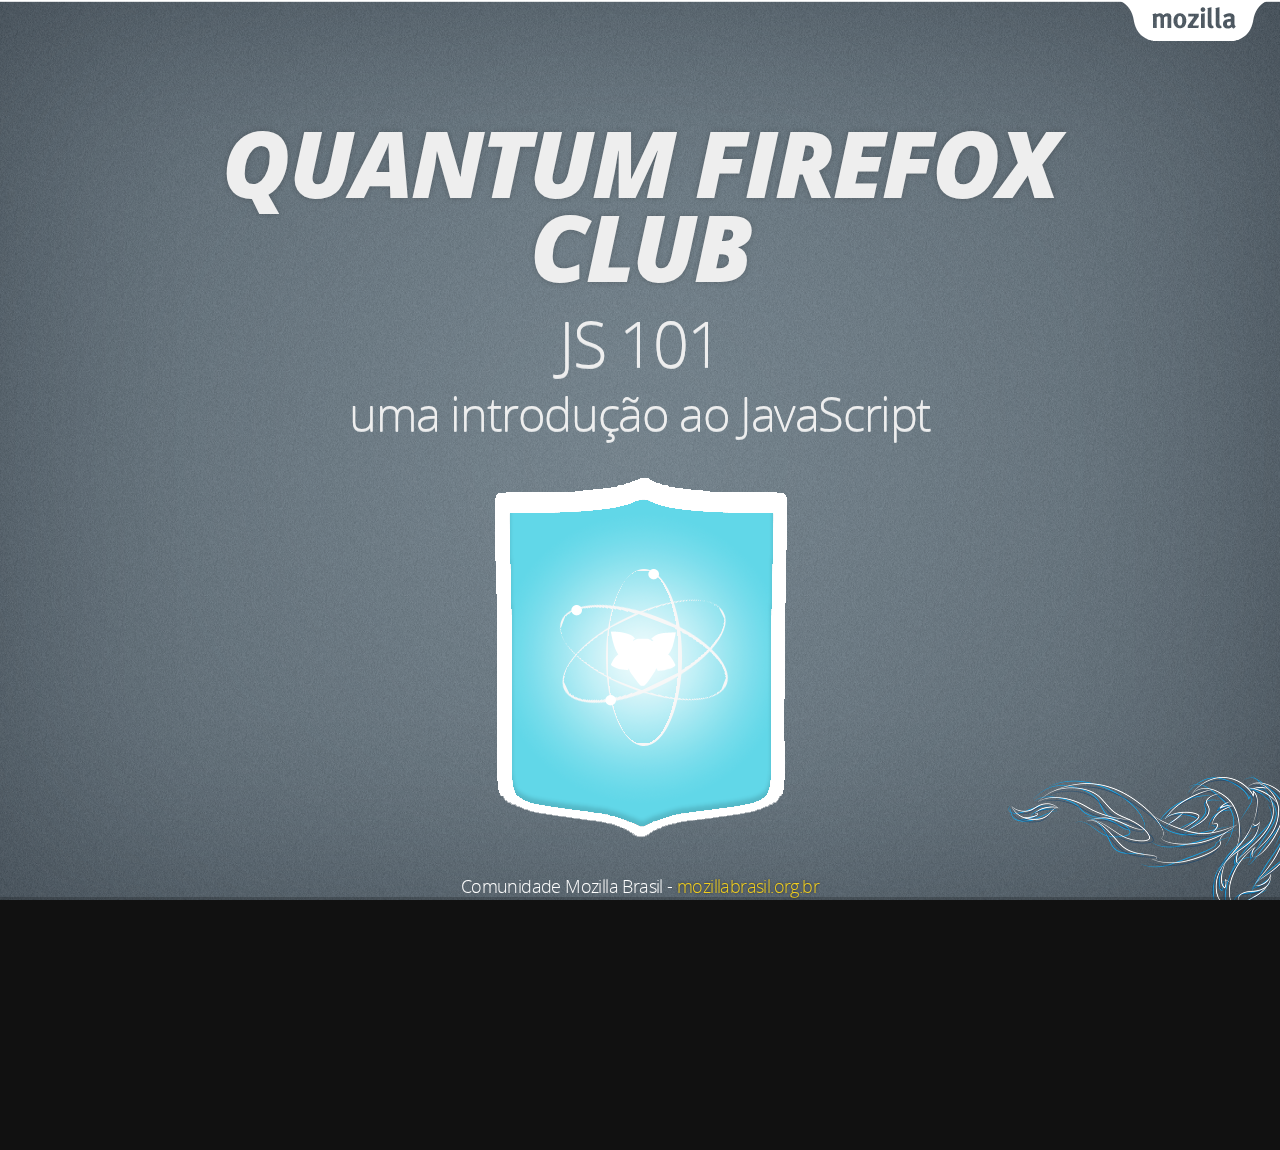
<file: JS101-uma-introducao-ao-javascript/index.html>
<!doctype html>
<html lang="pt-BR">

	<head>
		<meta charset="utf-8">

		<title>Quantum Firefox Club, Javascript Básico!</title>

		<meta name="apple-mobile-web-app-capable" content="yes" />
		<meta name="apple-mobile-web-app-status-bar-style" content="black-translucent" />

		<meta name="viewport" content="width=device-width, initial-scale=1.0, maximum-scale=1.0, user-scalable=no">

		<link rel="stylesheet" href="css/reveal.min.css">
		<link rel="stylesheet" href="css/theme/firefoxos.css" id="theme">

		<link rel="stylesheet" href="lib/css/zenburn.css">

		<style>
		
			.partes .box {
				background:rgba(0,0,0,0.4);
				box-shadow:0 0 3px rgba(0,0,0,0.6);
				padding:10px;
			}
			.partes .box:not(:last-of-type) { 
				margin-bottom:10px; 
			}
			.partes .box h2 {
				font-size:1.6em;
			}
			
		</style>

		<script>
			if( window.location.search.match( /print-pdf/gi ) ) {
				var link = document.createElement( 'link' );
				link.rel = 'stylesheet';
				link.type = 'text/css';
				link.href = 'css/print/pdf.css';
				document.getElementsByTagName( 'head' )[0].appendChild( link );
			}
		</script>

		<!--[if lt IE 9]>
		<script src="lib/js/html5shiv.js"></script>
		<![endif]-->
	</head>

	<body>

		<div class="reveal">

			<div class="slides">
				<section>
					<h1>Quantum Firefox Club</h1>
					<h2>JS 101</h2>
					<h3>uma introdução ao JavaScript</h3>
					<img src="img/quantum.png">
					<p>
						<small>Comunidade Mozilla Brasil - <a href="http://mozillabrasil.org.br/">mozillabrasil.org.br</a></small>
					</p>
				</section>
				
				<section data-background="css/theme/img/bg-firefoxos.jpg">
					
					<h1>A Mozilla é...</h1>
					<blockquote>uma comunidade global de pessoas que acreditam que abertura, inovação, e oportunidade são fatores fundamentais para o bem estar da Internet.</blockquote>
					
					<aside class="notes">
						- Somos programadores, advogados, cientistas, designers, estudantes...</br>
						- Somos pessoas comuns que lutam para garantir a sua liberdade e direito de expressão.
					</aside>
					
				</section>

				<section>
					
					<h3>Ferramentas de</h3>
					<h1>desenvolvimento</h1>
					<h2>Firefox Developer Edition</h2>
					<img src="img/devtools.png">
					
				</section>

				<section>
					
					<h3>Ferramentas de</h3>
					<h1>desenvolvimento</h1>
					<img src="img/Mozilla-Thimble.png">
					<a href="https://thimble.mozilla.org/"><h6>https://thimble.mozilla.org/</h6></a>
				</section>
				
				<section>
					
					<img src="img/js-html-css.png">
					<h1>Desenvolvimento Web</h1>

				</section>
				
				<section>
					<h1>Introdução ao </h1>
					<img src="img/html.png">
				</section>
				
				<section>
					<h1>O HTML É...</h1>
					<blockquote>uma linguagem de marcação com uma sintaxe específica que fornece instruções ao navegador sobre como exibir uma página. O HTML distingue e separa o "conteúdo" (palavras, imagens, áudio, vídeo, ...).</blockquote>
				</section>

				<section>
					
					<h1>TAGS</h1>
					<h3>São as estrutras que usaremos para criar as marcações e dar as instruções de como o navegador deve renderizar a página.</h3>
					<br>
					<h3>Quase todas as TAGs devem ser abertas com <b style="color: #E0195D">< tag></b> e fechadas com <b style="color: #E0195D">< /tag></b>, constituindo um elemento. </h3>
					<br>
					<h2>Exemplo:</h2>
					<pre><code data-trim contenteditable>
						<p> Parágrafo 1 </p>					
					</code></pre>			

				</section>

				<section>
					
					<h1>TAGS</h1>
					<h3>Também possível definir atributos para as tags. Existem atributos nativos do HTML, porém podemos criar os novos usando o prefixo <b style="color: #E0195D">data-</b></h3>
					<br>
					<h2>Exemplo:</h2>
					<pre><code data-trim contenteditable>
						<p id="p1" data-group="grupo1"> Parágrafo 1 </p>					
					</code></pre>			

				</section>

				<section>
					
					<h2>Outras TAGs: </h2>
					<br>
					<h3><b style="color: #E0195D">< h1></b> ... <b style="color: #E0195D">< h6></b> - Define um cabeçalho</h3>
					<h3><b style="color: #E0195D">< strong></b> - Define um texto importante</h3>
					<h3><b style="color: #E0195D">< div></b> ou <b style="color: #E0195D">< span></b> - Define uma área de conteúdo</h3>
					<h3><b style="color: #E0195D">< a></b> - <a href="http://www.w3schools.com/tags/tag_a.asp">Cria um link</a></h3>
					<h3><b style="color: #E0195D">< img></b> - <a href="http://www.w3schools.com/tags/tag_img.asp">Insere uma imagem</a></h3>
					<h3><b style="color: #E0195D">< input></b> - <a href="http://www.w3schools.com/tags/tag_input.asp">Define um campo de entrada de dados</a></h3>
					<h3><b style="color: #E0195D">< button></b> - <a href="http://www.w3schools.com/tags/tag_button.asp">Cria um botão</a></h3>

				</section>

				<section>
					
					<h2>Alguns Atributos: </h2>
					<br>
					<h3><b style="color: #00CCFF">href</b> ou <b style="color: #00CCFF">src</b> - Especifica a URL</h3>
					<h3><b style="color: #00CCFF">name</b> - Especifica o nome de um elemento</h3>
					<h3><b style="color: #00CCFF">value</b> - Especifica o valor de um elemento</h3>
					<h3><b style="color: #00CCFF">type</b> - Especifica o tipo de um elemento</h3>
					<h3><b style="color: #00CCFF">id</b> - Define um índice único para um elemento</h3>
					<h3><b style="color: #00CCFF">class</b> - Define uma classe para um grupo de elementos</h3>
					<h3><b style="color: #00CCFF">alt</b> - Define um texto alternativo</h3>

				</section>

				<section>
					<h1>O que é DOM?</h1>
					<blockquote>O Document Object Model é uma multi-plataforma que representa como as marcações em HTML, XHTML e XML são organizadas e lidas pelo navegador. Uma vez indexadas, estas marcações se transformam em elementos de uma árvore que você pode manipular via API.</blockquote>
				</section>

				<section>
					<h1>Entendendo o DOM </h1>
					<img src="img/dom.png">
				</section>

				<section>
					<img src="img/dom-explicado.png" style="border: 2px solid #555">
				</section>

				<section>
					<h1>Introdução ao </h1>
					<img src="img/css3.png">
				</section>

				<section>
					<h1>O CSS É...</h1>
					<blockquote> uma linguagem para especificar como os documentos são apresentados aos usuários (Estilo do documento).</blockquote>
				</section>

				<section>
					
					<h1>Seletores</h1>
					<br>
					<h3>São usados para selecionar e aplicar estilos aos elementos do HTML.</h3>
					<br>
					<h2>Sintaxe:</h2>
					<pre><code data-trim contenteditable>
						seletor { propriedade: valor(es); }					
					</code></pre>			

				</section>

				<section>
					
					<h2>Tipos de seletores</h2>
					<br>
					<h3>Universal:</h3>
					<pre><code data-trim contenteditable>
						* { color: red; }					
					</code></pre>
					<h3>Pela TAG HTML:</h3>
					<pre><code data-trim contenteditable>
						div { width: 100% }					
					</code></pre>
					<h3>Por ID:</h3>
					<pre><code data-trim contenteditable>
						#img1 { border: 2px solid #DDD }					
					</code></pre>
					<h3>Pela Classe:</h3>
					<pre><code data-trim contenteditable>
						.grupo1 { font-size: 20px }					
					</code></pre>

				</section>

				<section>
					
					<h2>Seletores Combinados</h2>
					<br>
					<h3>Todo elemento P dentro de um elemento com ID texto</h3>
					<pre><code data-trim contenteditable>
						#texto p { color: #000; }					
					</code></pre>
					<h3>Toda DIV com classe post</h3>
					<pre><code data-trim contenteditable>
						div.post { margin: 10px; }					
					</code></pre>
					<h3>Todo elemento com classe post dentro de uma DIV</h3>
					<pre><code data-trim contenteditable>
						div .post { text-align: left; }					
					</code></pre>
					<h3>Todo elemento A dentro de um elemeto com classe post e ID conteudo dentro de uma DIV</h3>
					<pre><code data-trim contenteditable>
						div #conteudo.post a { text-decoration: none; }					
					</code></pre>

				</section>

				<section>
					
					<h2>Seletores Filho</h2>
					<br>
					<h3>As propriedades aplicam se aos filhos imediatos.</h3>
					<pre><code data-trim contenteditable>
						.post > p { color: blue; }					
					</code></pre>
					<h3>Qual com que cor fica cada parágrafo?</h3>
					<h4>CSS: </h4>
					<pre><code data-trim contenteditable>
						.post p { color: red }
						.post > p { color: blue; }
					</code></pre>
					<h4>HTML: </h4>
					<pre><code data-trim contenteditable>
					    <div class='post'>
						<p>Parágrafo 1</p>
						<span>
						    <p>Parágrafo 2</p>
						</span>
						</div>
					</code></pre>
				</section>

				<section>
					
					<h2>Seletores Sucessores</h2>
					<br>
					<h3>As propriedades se aplicam ao sucessor imediato.</h3>
					<pre><code data-trim contenteditable>
						.post > p { color: blue; }					
					</code></pre>
					<h3>A cor azul será aplicada ao elemento P que imediatamente sucede um elemento com classe post</h3>
					<pre><code data-trim contenteditable>
					<div class='post'>
						<p>Parágrafo 1</p>
						</div>
						<p>Parágrafo 2</p>
					</code></pre>
				</section>
				
				<section>
					
					<h2>Agrupamento de Seletores</h2>
					<br>
					<h3>Permite que uma mesma propriedade seja aplicada a vários seletores.</h3>
					<pre><code data-trim contenteditable>
						.post > p, .post p{ color: gray; }					
					</code></pre>
					<h3>Ambos os parágrafos serão cinza</h3>
					<pre><code data-trim contenteditable>
					<div class='post'>
						<p>Parágrafo 1</p>
						</div>
						<p>Parágrafo 2</p>
					</code></pre>
				</section>

				<section>
					<h1>Introdução ao </h1>
					<img src="img/js.png">
				</section>

				<section>
					<h1>Onde? </h1>
					<ul>
						<li>Navegadores</li>
						<li>Servidores (Node.js)</li>
						<li>Bancos de Dados NoSQL (MongoDb e CouchDB)</li>
					</ul>
				</section>

				<section>
					<h2>Entrada e saída de dados básica </h2>
					<br>
					<h3>Entrada</h3>
					<pre><code data-trim contenteditable>
						var nome = prompt("Qual seu nome?");
						// Atribui a variável nome o valor informado pelo usuário
					</code></pre>
					<h3>Saída</h3>
					<pre><code data-trim contenteditable>
						alert("Nome: "+nome);
						// Exibe o conteúdo salvo na variável nome anteriormente na forma alerta
					</code></pre>
					<pre><code data-trim contenteditable>
						console.log("Nome: "+nome);
						// Exibe o conteúdo salvo na variável nome anteriormente no console do navegador
					</code></pre>
				</section>

				<section>
					<h2>Tipos de dados</h2>
					<img src="img/typedata.png">
				</section>

				<section>
					<h2><b style="color: #A5A5A5">null</b></h2>
					<br>
					<h3>É um literal que representa um valor nulo.</h3>
				</section>

				<section>
					<h2><b style="color: #ED7D31">undefined</b></h2>
					<br>
					<h3>Representa um valor indefinido.</h3>
					<h3>Objetos que não existem são undefined.</h3>
					<br>
					<pre><code data-trim contenteditable>
						var nome;
						alert(nome);
					</code></pre>
				</section>

				<section>
					<h2><b style="color: #ED7D31">undefined</b></h2>
					<br>
					<h3>Representa um valor indefinido.</h3>
					<h3>Objetos que não existem são undefined.</h3>
					<br>
					<pre><code data-trim contenteditable>
						var nome;
						alert(nome); //undefined
						console.log(typeof nome); //undefined
					</code></pre>
				</section>

				<section>
					<h2><b style="color: #FFC000">String</b></h2>
					<br>
					<h3>Usada para armazenar uma sequência de caracteres.</h3>
					<pre><code data-trim contenteditable>
						var ws = "JS101";
						alert(typeof nome); //String
					</code></pre>
					<h3>Concatenação</h3>
					<pre><code data-trim contenteditable>
						var ws = "Workshop: ";
						ws += "JS101";
						alert(ws); //Workshop: JS101
					</code></pre>
					<h3>Tamanho</h3>
					<pre><code data-trim contenteditable>
						var ws = "JS101";
						alert(ws.length); //5
					</code></pre>
				</section>
				<section>
					<h2><b style="color: #FFC000">String</b></h2>
					<br>
					<h3>Acessando uma posição</h3>
					<pre><code data-trim contenteditable>
						var ws = "JS101";
						alert(ws[0]+ws[1]); //JS
						alert(ws.charAt(0)+ws.charAt(1)); //JS
					</code></pre>
					<h3>Comparação</h3>
					<pre><code data-trim contenteditable>
						var ws = "JS101";
						alert(ws[0] > ws[1]); //false
					</code></pre>
				</section>
				<section>
					<h2><b style="color: #4472C4">Number</b></h2>
					<br>
					<h3>Armazena um número real.</h3>
					<pre><code data-trim contenteditable>
						var n1 = -101;
						var n2 = Math.PI;
						var n3 = 2e4;
						alert(typeof n1); //number
						alert(typeof n2); //number
						alert(typeof n3); //number
						alert(n2); //3.141592653589793
						alert(n3); //20000
					</code></pre>

				</section>
				<section>
					<h2><b style="color: #4472C4">Number</b></h2>
					<br>
					<h2>Operações Aritméticas</h2>
					<h3><b style="color: #4472C4">+</b> - Adição</h3>
					<h3><b style="color: #4472C4">-</b> - Subtração</h3>
					<h3><b style="color: #4472C4">*</b> - Multiplicação</h3>
					<h3><b style="color: #4472C4">/</b> - Divisão</h3>
					<h3><b style="color: #4472C4">%</b> - Resto da divisão</h3>
					<h3><b style="color: #4472C4">++</b> - Incremento</h3>
					<h3><b style="color: #4472C4">--</b> - Decremento</h3>
				</section>
				<section>
					<h2><b style="color: #4472C4">Number</b></h2>
					<br>
					<h3>Qual o resultado da operação abaixo?</h3>
					<pre><code data-trim contenteditable>
						var n1 = -101;
						var n2 = 101;
						var n3 = n1 + n2;
						alert("V: "+n3);
					</code></pre>
					<br>
					<h3>O resultado da operação abaixo é o mesmo da anterior?</h3>
					<pre><code data-trim contenteditable>
						var n1 = -101;
						var n2 = 101;
						alert("V: "+n1+n2);
					</code></pre>
				</section>
				<section>
					<h2><b style="color: #70AD47">Boolean</b></h2>
					<br>
					<h3>Armazena um valor true(verdadeiro) ou false(falso).</h3>
					<pre><code data-trim contenteditable>
						var t = true;
						var f = false;
						alert(typeof t);
						alert(typeof f);
					</code></pre>
				</section>
				<section>
					<h2><b style="color: #ED7D31">Array</b></h2>
					<br>
					<h3>Armazena um conjunto de valores. Um  vetor pode conter vários tipos de dados.</h3>
					<pre><code data-trim contenteditable>
						var vetor = ["JS101", 101, true, null];
						alert(vetor[1]); //101
					</code></pre>
					<h3>Tamanho</h3>
					<pre><code data-trim contenteditable>
						alert(vetor.lenght); //4
					</code></pre>
					<h3>Adicionando Elementos</h3>
					<pre><code data-trim contenteditable>
						vetor[6] = Math.PI;
					</code></pre>
					<h3>Qual será o novo tamanho do vetor?</h3>
					<pre><code data-trim contenteditable>
						alert(vetor.lenght); //?
					</code></pre>
				</section>
				<section>
					<h2><b style="color: #ED7D31">Array</b></h2>
					<br>
					<h3>Resposta: 6. As posições no intervalo não especificado serão <b style="color: #ED7D31">undefined</b></h3>
					<br>
					<h3>Tipo de um vetor</h3>
					<pre><code data-trim contenteditable>
						alert(typeof vetor); //object
					</code></pre>
				</section>
				<section>
					<h2><b style="color: #ED7D31">Object</b></h2>
					<br>
					<h3>O JavaScript é orientado a objetos.</h3>
					<br>
					<h3>O que é um objeto?</h3>
					<blockquote> É uma coleção de propriedades, e uma propriedade é uma associação entre um nome e um valor. O valor de uma propriedade pode ser uma função, que é então considerada um método do objeto. Além dos objetos pré-definidos, você pode criar os seus.</blockquote>
				</section>
				<section>
					<h2><b style="color: #ED7D31">Object</b></h2>
					<br>
					<h3>Criando um objeto</h3>
					<pre><code data-trim contenteditable>
						var so = new Object();
						so.distro = "Debian";
						so.versao = "Jessie";
						so.nVersao = 8.2;
					</code></pre>
					<h3>Outra forma:</h3>
					<pre><code data-trim contenteditable>
						var so = new Object();
						so["distro"] = "Windows";
						so["versao"] = "Windows 10";
						so["nVersao"] = 10;
					</code></pre>
					<h3>Acessando uma propriedade:</h3>
					<pre><code data-trim contenteditable>
						alert(so["distro"]);
						alert(so.versao");
					</code></pre>
				</section>
				<section>
					<h2>Alguns objetos pré-definidos</h2>
					<h3><b style="color: #FFC000">String</b></h3>
					<pre><code data-trim contenteditable>
						var ws = new String("JS101");
						var ws2 = "JS101";
						alert(typeof ws);
						alert(typeof ws2);
						alert(ws.valueOf());
						alert(ws2);
					</code></pre>
					<h3><b style="color: #4472C4">Number</b></h3>
					<pre><code data-trim contenteditable>
						var n1 = new Number(101);
						var n2 = 101;
						alert(typeof n1);
						alert(typeof n2);
						alert(n1.valueOf());
						alert(n2);
					</code></pre>
					<h3><b style="color: #70AD47">Boolean</b></h3>
					<pre><code data-trim contenteditable>
						var b1 = new Boolean(true);
						var b2 = true;
						alert(typeof b1);
						alert(typeof b2);
						alert(b1.valueOf());
						alert(b2);
					</code></pre>
				</section>
				<section>
					<h1>Estruturas condicionais</h1>
				</section>
				<section>
					<h2>IF/ELSE</h2>
					<br>
					<pre><code data-trim contenteditable>
						var b = new Boolean(false);
						if(b){
						    alert("O objeto b existe!");
						}else{
						    alert("O objeto b tem valor falso!");
						}
					</code></pre>
					<pre><code data-trim contenteditable>
						var s1 = "JS";
						var s2 = "JS101";
						if(s1.charAt(0) == s2.charAt(0) && s1[1] == s2[1]){
						    alert("Os primeiros caracteres de s1 e s2 são iguais!");
						}else{
						    alert("Os primeiros caracteres de s1 e s2 são diferentes!");
						}
					</code></pre>
				</section>
				<section>
					<h2>SWITCH</h2>
					<br>
					<pre><code data-trim contenteditable>
						var l = "a";
						switch(l){
						    case "a":
						        alert("Respota Correta!");
						        break;
						    case "b":
						        alert("Respota Errada!");
						        break;
						    case "c":
						        alert("Respota Errada!");
						        break;
						    case "d":
						        alert("Respota Errada!");
						        break;
						    default: alert("Opção inválida!");
						}
					</code></pre>	
				</section>
				<section>
					<h1>Estruturas de</h1>
					<h1>Repetição</h1>
				</section>
				<section>
					<h2>WHILE</h2>
					<pre><code data-trim contenteditable>
						var numero = 1;
						while(numero <= 10) {
						    console.log(numero);
						    numero++;
						}
					</code></pre>
					<h2>DO WHILE</h2>
					<pre><code data-trim contenteditable>
						var numero = 1;
						do {
						    console.log(numero);
						    numero++;
						    if(numero == 10){
						    	numero = "fim";
						    }
						} while(typeof numero == "number");
					</code></pre>
				</section>

				<section>
					<h2>FOR</h2>
					<br>
					<pre><code data-trim contenteditable>
						for(var numero = 1; numero <= 10; numero++) {
						    console.log(numero);
						}
					</code></pre>
					<pre><code data-trim contenteditable>
						var numero = 1;
						for(; numero <= 10; numero++) {
						    console.log(numero);
						}
					</code></pre>
					<pre><code data-trim contenteditable>
						for(var numero = 1; ; numero++) {
						    if(numero > 10) break;
						    console.log(numero);
						}
					</code></pre>
					<pre><code data-trim contenteditable>
						var numero = 1
						for(; ; ) {
						    if(numero > 10) break;
						    console.log(numero);
						    numero++;
						}
					</code></pre>
				</section>
				<section>
					<h2>Iterando sobre Arrays</h2>
					<pre><code data-trim contenteditable>
						var frutas = ['uva', 'laranja', 'tomate'];
						frutas.forEach(function(item){
						    console.log(item); 
						});
					</code></pre>
				</section>
				<section>
					<h1>Funções</h1>
					<br>
					<blockquote>São um conjunto de instruções utilizadas para executar uma determinada tarefa. Seu principal objetivo é evitar que um trecho de código seja repetido sempre que for preciso efetuar uma operação.</blockquote>
				</section>
				<section>
					<h2>Sintaxe:</h2>
					<pre><code data-trim contenteditable>
						function nome( parametros ){
						    //código
						}
					</code></pre>
					<h2>Com retorno:</h2>
					<pre><code data-trim contenteditable>
						function nome( parametros ){
						    //código
						    returno algo;
						}
					</code></pre>
				</section>
				<section>
					<h3>Calcula o maior de 2 números:</h3>
					<pre><code data-trim contenteditable>
						function maior(a, b){
						    if(a > b){
						        alert(a);
						    }else alert(b);
						}
						maior(10, 5); //chamada da função
					</code></pre>
					<h3>Retorna o maior valor de um Array:</h3>
					<pre><code data-trim contenteditable>
						function maior(vetor){
							    var maior = vetor[0];
							    for(var i = 0; i < vetor.length; i++){
							        if(maior < vetor[i]) maior = vetor[i];
							    }
							    return maior;
						}
						alert("Maior: "+maior([-1,8,101,50])); //101
						alert("Maior: "+maior([-1,-2,-3,0,null])); //0
						alert("Maior: "+maior([-1,-2,null,-3,0])); //null
					</code></pre>
				</section>
				<section>
					<h2>O parametro arguments</h2>
					<blockquote> No Javascript, toda função, independente dos argumentos especificados em sua assinatura, possui um objeto arguments. Esse objeto contém todos os argumentos passados para a função. </blockquote>
				</section>
				<section>
					<h3>Exemplo função usando o objeto arguments</h3>
					<br>
					<pre><code data-trim contenteditable>
						//Exibe todos os argumentos recebidos
						function geral(){
						    var i = 0;
						    while(i < arguments.length){
						    	console.log(arguments[i]);
						    	i++;
						    }
						}
						geral(null, true, 101, "JS", [null, false, 101, "JS101"]);
					</code></pre>
				</section>
				<section>
					<h2>Função Construtora</h2>
					<br>
					<h3>Uma função construtora pode ser usada para criarmos um objeto.</h3>
					<pre><code data-trim contenteditable>
						function Aluno(nome, matricula, cpf){
						    this.nome = nome;
						    this.matricula = matricula;
						    this.cpf = cpf;
						}
						var aluno1 = new Aluno("Aluno A", "14015016", "01020203044");
						alert("Nome: "+aluno1.nome+" M: "+aluno1.matricula+" CPF: "+aluno1.cpf);
					</code></pre>
				</section>
				<section>
					<h1>Manipulando a DOM</h1>
				</section>
				<section>
					<h2>Obtendo Elementos</h2>
					<br>
					<h3>Busca por ID</h3>
					<pre><code data-trim contenteditable>
						//Retorna o elemento com o ID p1
						var el = document.getElementById("p1");
					</code></pre>
					<h3>Busca pela Classe</h3>
					<pre><code data-trim contenteditable>
						//Retorna um array de elementos com a classe pVermelho
						var el = document.getElementsByClassName("pVermelho");
					</code></pre>
					<h3>Busca pela Tag</h3>
					<pre><code data-trim contenteditable>
						//Retorna um array contendo os elementos P
						var el = document.getElementsByTagName("p");
					</code></pre>
					<h3>Busca pelo Nome</h3>
					<pre><code data-trim contenteditable>
						//Retorna um array contendo os elementos com nome paragrafo
						var el = document.getElementsByName("paragrafo");
					</code></pre>
				</section>
				<section>
					<h2>Query Selector</h2>
					<br>
					<h3>Retorna o primeiro elemento encontrado baseando-se na expressão CSS passada.</h3>
					<pre><code data-trim contenteditable>
						//Retorna o elemento com o ID p1
						var el = document.querySelector("#p1");
					</code></pre>
					<br>
					<h2>Query Selector All</h2>
					<br>
					<h3>Retorna um array com os elementos encontrados baseando-se na expressão CSS passada.</h3>
					<pre><code data-trim contenteditable>
						//Retorna um array contendo os elementos P
						var el = document.querySelectorAll("p");
					</code></pre>
				</section>
				<section>
					<h2>Manipulando Elementos</h2>
					<br>
					<h3>Obtendo/Alterando HTML interno</h3>
					<pre><code data-trim contenteditable>
						//Retorna o elemento com o ID post1
						var el = document.getElementById("post1");
						el.innerHTML = "<p id='p1'>Paragrafo Novo</p>";
					</code></pre>
					<h3>Obtendo/Alterando texto interno</h3>
					<pre><code data-trim contenteditable>
						//Retorna o elemento com o ID p1
						var el = document.querySelector("#p1");
						alert(el.innerText);
						el.innerText = "<p id='p1'>Paragrafo Novo</p>";
					</code></pre>
					<h3>Obtendo/Alterando valor de um input</h3>
					<pre><code data-trim contenteditable>
						//Retorna o elemento com o ID in
						var el = document.querySelector("#in");
						alert(el.value);
						el.value = "Valor Substituido";
					</code></pre>
				</section>
				<section>
					<h2>Eventos JS</h2>
					<br>
					<h3><b style="color: #4472C4">onClick</b> - Elemento foi Clicado</h3>
					<h3><b style="color: #4472C4">onLoad</b> - Carregamento de um elemento foi concluído</h3>
					<h3><b style="color: #4472C4">onChange</b> - Valor do elemento foi alterado</h3>
					<h3><b style="color: #4472C4">onFocus</b> - Elemento tornou-se o foco da página</h3>
					<h3><b style="color: #4472C4">onMouseOver</b> - Mouse está sobre o elemento</h3>
					<h3><b style="color: #4472C4">onSubmit</b> - Formulário foi submetido, antes do envio</h3>
				</section>
				<section>
					<h3>onFocus</h3>
					<pre><code data-trim contenteditable>
						var el = document.querySelector("#in");
						el.onfocus = function(){
						    el.value = "Nome: ";
						}
					</code></pre>
					<h3>onSubmit</h3>
					<pre><code data-trim contenteditable>
						var el = document.querySelector("#submit");
						el.onfocus = function(){
						    alert("Obrigado por se inscrever!");
						}
					</code></pre>
					<h3>onLoad</h3>
					<pre><code data-trim contenteditable>
						var el = document.getElementById("img1");
						el.onload = function(){
						    el.style.display = block;
						}
					</code></pre>
				</section>
				<section>
					<h2>Javascript + CSS</h2>
					<br>
					<h3>Trocando a cor</h3>
					<pre><code data-trim contenteditable>
						var el = document.getElementById("p1");
						el.style.color = "red";
					</code></pre>
					<h3>Inserindo espaçamneto interno</h3>
					<pre><code data-trim contenteditable>
						var el = document.querySelector("#conteudo");
						el.style.padding = "20px";
					</code></pre>
				</section>
				<section>
					<h2>Criando elementos dinamicamente</h2>
					<br>
					<h3>Sintaxe</h3>
					<pre><code data-trim contenteditable>
						var elemento =  document.createElement('elemento');
						var destino = document.getElementById('id-do-elemento');
						destino.appendChild(elemento);
					</code></pre>
				</section>
				<section>
					<h2>Exemplo</h2>
					<br>
					<h3>HTML Inicial</h3>
					<pre><code data-trim contenteditable>
						<div id="conteudo">
						</div>
					</code></pre>
					<h3>Código JavaScript</h3>
					<pre><code data-trim contenteditable>
						var conteudo = document.getElementById('conteudo');

						var span = document.createElement('span');
						span.innerText = 'Novo elemento';

						conteudo.appendChild(span);
					</code></pre>
					<h3>HTML Final</h3>
					<pre><code data-trim contenteditable>
						<div id="conteudo">
						    <span>Novo Elemento</span>
						</div>
					</code></pre>
				</section>
				<section>
					<img src="img/taf.jpg">
				</section>
			</div>

		</div>

		<script src="lib/js/head.min.js"></script>
		<script src="js/reveal.min.js"></script>

		<script>

			Reveal.initialize({
				controls: false,
				progress: true,
				history: true,
				center: true,

				theme: Reveal.getQueryHash().theme,
				transition: Reveal.getQueryHash().transition || 'none', // default/cube/page/concave/zoom/linear/fade/none

				dependencies: [
					{ src: 'plugin/highlight/highlight.js', async: true, callback: function() { hljs.initHighlightingOnLoad(); } },
					{ src: 'plugin/notes/notes.js', async: true, condition: function() { return !!document.body.classList; } }
				]
			});

		</script>

	</body>
</html>
</file>
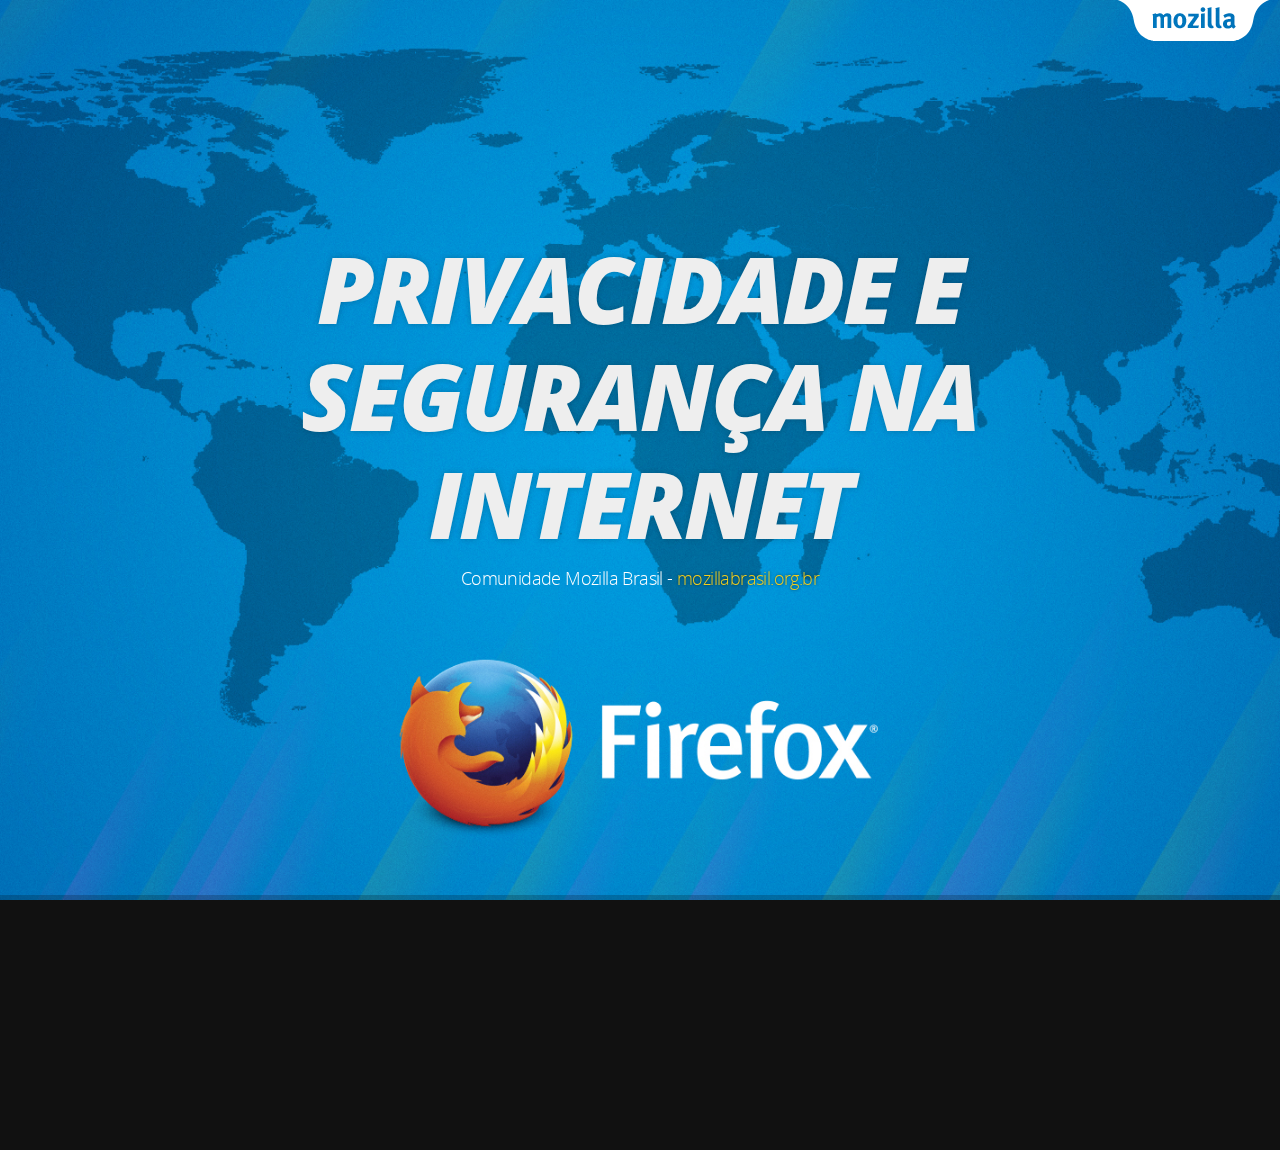
<file: SACOMP-privacidade-e-seguranca/index.html>
<!doctype html>
<html lang="pt-BR">

	<head>
		<meta charset="utf-8">

		<title>Privacidade e Segurança na Internet!</title>

		<meta name="apple-mobile-web-app-capable" content="yes" />
		<meta name="apple-mobile-web-app-status-bar-style" content="black-translucent" />

		<meta name="viewport" content="width=device-width, initial-scale=1.0, maximum-scale=1.0, user-scalable=no">

		<link rel="stylesheet" href="css/reveal.min.css">
		<link rel="stylesheet" href="css/theme/firefoxos.css" id="theme">

		<link rel="stylesheet" href="lib/css/zenburn.css">

		<style>
		
			.partes .box {
				background:rgba(0,0,0,0.4);
				box-shadow:0 0 3px rgba(0,0,0,0.6);
				padding:10px;
			}
			.partes .box:not(:last-of-type) { 
				margin-bottom:10px; 
			}
			.partes .box h2 {
				font-size:1.6em;
			}

			.reveal .progress{
				height: 5px !important;
			}
			
			.img-borda{
				border: 2px solid #111;
				box-shadow: 3px 3px rgba(50,50,50,0.8);
				border-radius: 5px;
			}

		</style>

		<script>
			if( window.location.search.match( /print-pdf/gi ) ) {
				var link = document.createElement( 'link' );
				link.rel = 'stylesheet';
				link.type = 'text/css';
				link.href = 'css/print/pdf.css';
				document.getElementsByTagName( 'head' )[0].appendChild( link );
			}
		</script>

		<!--[if lt IE 9]>
		<script src="lib/js/html5shiv.js"></script>
		<![endif]-->
	</head>

	<body>

		<div class="reveal">

			<div class="slides">
				<section data-background="img/glow-og-thumb.jpg">
					<h1>Privacidade e</h1>
					<h1>Segurança na</h1>
					<h1>Internet</h1>
					<p>
						<small>Comunidade Mozilla Brasil - <a href="http://mozillabrasil.org.br/">mozillabrasil.org.br</a></small>
					</p>
				</section>

				<section data-background="img/webwewant.png">
					<h2>webwewant.mozilla.org</h2>
				</section>

				<section data-background="img/privacy2.png">
					
				</section>
				
				<!--<section>
					
					<h1>A Mozilla é...</h1>
					<blockquote>uma comunidade global de pessoas que acreditam que abertura, inovação, e oportunidade são fatores fundamentais para o bem estar da Internet.</blockquote>
					
					<aside class="notes">
						- Somos programadores, advogados, cientistas, designers, estudantes...</br>
						- Somos pessoas comuns que lutam para garantir a sua liberdade e direito de expressão.
					</aside>
					
				</section>-->

				<section>
					<h2>Você se importa com sua privacidade e segurança na Web?</h2>
				</section>

				<section>
					<h1>Agora de verdade!</h1>
					<h2>Você se importa mesmo?</h2>
					<h2>Faz algo a respeito?</h2>
				</section>

				<section>
					<div class="box">
						<h2>Onde seus dados são roubados?</h2>
					</div>
					<div class="box fragment">
						<img src="img/onde-dados-roubados-here.jpg">
					</div>
				</section>

				<section>
					<h1>WEB</h1>
					<img src="img/browsers.png">
				</section>
				
				<section>
					<h2>Coleta de dados pessoais</h2>
					<img src="img/informacoes.jpg">
				</section>

				<section>
					<h2>Como se proteger?</h2>
					<h3>Usar navegadores livres que respeitem e defendam a privacidade do usuário, como Firefox, WebIceweasel, SeaMonkey, GNU IceCat, ...</h3>
				</section>

				<section>
					<h1>Bloquear acesso de terceiros</h1>
					<br>
					<h3>Facebook Disconnect</h3>
					<img src="img/fb-disconnect.png">
				</section>

				<section>
					<h2>Manter o navegador atualizado</h2>
					<img src="img/fox-please.jpeg">
				</section>
				
				<section>
					<h1>Rastreamento</h1>
					<img src="img/bloqueio.png">
				</section>

				<section>
					<h2>Bloqueando Rastreamento</h2>
					<img src="img/bloqueio-about-config.png">
					<br>
					<h3>Release Gecko 42 - 03 de Novembro</h3>
				</section>

				<section>
					<h2>Outras alternativas</h2>
					<br>
					<ul>
						<li style="font-size: 50px">Disconnect</li>
						<li style="font-size: 50px; margin-top: 20px">Do Not Track Me</li>
					</ul>
				</section>
				
				<section>
					<h1>Bloquear Plugins Inseguros</h1>
					<img src="img/flash.jpeg">
				</section>

				<section>
					<h2>O dia em que o Flash foi bloqueado</h2>
					<img src="img/bloqueio-flash.png">
				</section>

				<section>
					<h1>Bloquear Ads e</h1>
					<h1>Popups</h1>
					<br>
					<h3>AdBlock Plus (Firefox, Chrome, Android)</h3>
					<h3>FlashBlock (Firefox, Chrome)</h3>
					<h3>NoScript (Firefox) ou ScriptSafe (Chrome)</h3>
				</section>
				<section>
					<h1>Subresource Integrity</h1>
					<pre style="font-size: 30px"><code data-trim contenteditable>
						< script src="https://code.jquery.com/"
						integrity="sha384-R4/ztc4ZlRqWjqIuvf6RX5yb" 
						crossorigin="anonymous">< /script>
					</code></pre>
					<br>
					<h3><a href="https://www.srihash.org/">https://www.srihash.org/</a></h3>
					<h3><a href="http://fon.nu/KKMGC6I">http://fon.nu/KKMGC6I</a></h3>
					<h3>Release Gecko 43 - 15 de Dezembro</h3>
				</section>
				<section>
					<h1>Use criptografia</h1>
					<h2>HTTPS Everywhere</h2>
				</section>
				<section>
					<div class="box">
						<h2>Criptografia vai garantir minha segurança?</h2>
					</div>
					<div class="box fragment">
						<img src="img/freak.jpg" class="img-borda">
					</div>
				</section>
				<section>
					<h2>Criptografia vai garantir minha segurança?</h2>
					<img src="img/brasileiros-falhas.jpg" class="img-borda">
				</section>
				<section>
					<h1>Serviços de Comunicação Instântanea</h1>
				</section>
				<section>
					<h2>Serviços Inseguros</h2>
					<img src="img/mensageiros.jpg" class="img-borda">
				</section>
				<section>
					<div class="box">
						<h2>Serviços Seguros (ou quase isto)</h2>
						<br>
						<h3>Qualquer mensageiro baseado em XMPP(Jabber) de rede aberta aliado a criptografia ponta a ponta</h3>
					</div>
					<div class="box fragment">
						<li style="font-size: 40px; margin-top: 20px">Facebook Chat + Pidgin ou Phrozen</li>
						<li style="font-size: 40px; margin-top: 20px">Gtalk + Phrozen</li>
						<li style="font-size: 40px; margin-top: 20px">Hangouts + Phrozen</li>
					</div>
				</section>
				<section>
					<li style="font-size: 50px; margin-top: 20px">TextSecure Private Menssenger</li>
					<li style="font-size: 50px; margin-top: 20px">Telegram</li>
				</section>
				<section>
					<div class="box">
						<h2>Ta, agora a parte legal!</h2>
					</div>
					<div class="box fragment">
						<img src="img/mandanude.jpg" class="img-borda">
					</div>
				</section>
				<section>
					<h1>Como mandar</h1>
					<h1>nudes com </h1>
					<h1>segurança?</h1>
				</section>
				<section>
					<h2>Confide</h2>
					<img src="img/confide.jpg" class="img-borda">
				</section>
				<section>
					<h2>Wickr</h2>
					<img src="img/wickr.jpg" class="img-borda">
				</section>
				<section>
					<h2>Comunidade Mozilla Brasil</h2>
					<img src="img/logo-comunidade.png">
					<a href="https://www.mozilla.org/pt-BR/contribute/">www.mozilla.org/contribute</a>
				</section>
				<section>
					<h2>Quantum Firefox Club</h2>
					<img src="img/quantum.png">
					<h3><a href="www.quantumfirefox.club">quantumfirefox.club</a></h3>
				</section>
				<section>
					<h2>Tchê Linux Pelotas</h2>
					<img src="img/tchelinux.png">
					<h3>14 deNovembro</h3>
					<h3><a href="www.tchelinuxpelotas.com">tchelinuxpelotas.com</a></h3>
				</section>
				<section>
					<img src="img/tnaf.png">
				</section>
			</div>

		</div>

		<script src="lib/js/head.min.js"></script>
		<script src="js/reveal.min.js"></script>

		<script>

			Reveal.initialize({
				controls: false,
				progress: true,
				history: true,
				center: true,

				theme: Reveal.getQueryHash().theme,
				transition: Reveal.getQueryHash().transition || 'none', // default/cube/page/concave/zoom/linear/fade/none

				dependencies: [
					{ src: 'plugin/highlight/highlight.js', async: true, callback: function() { hljs.initHighlightingOnLoad(); } },
					{ src: 'plugin/notes/notes.js', async: true, condition: function() { return !!document.body.classList; } }
				]
			});

		</script>

	</body>
</html>
</file>
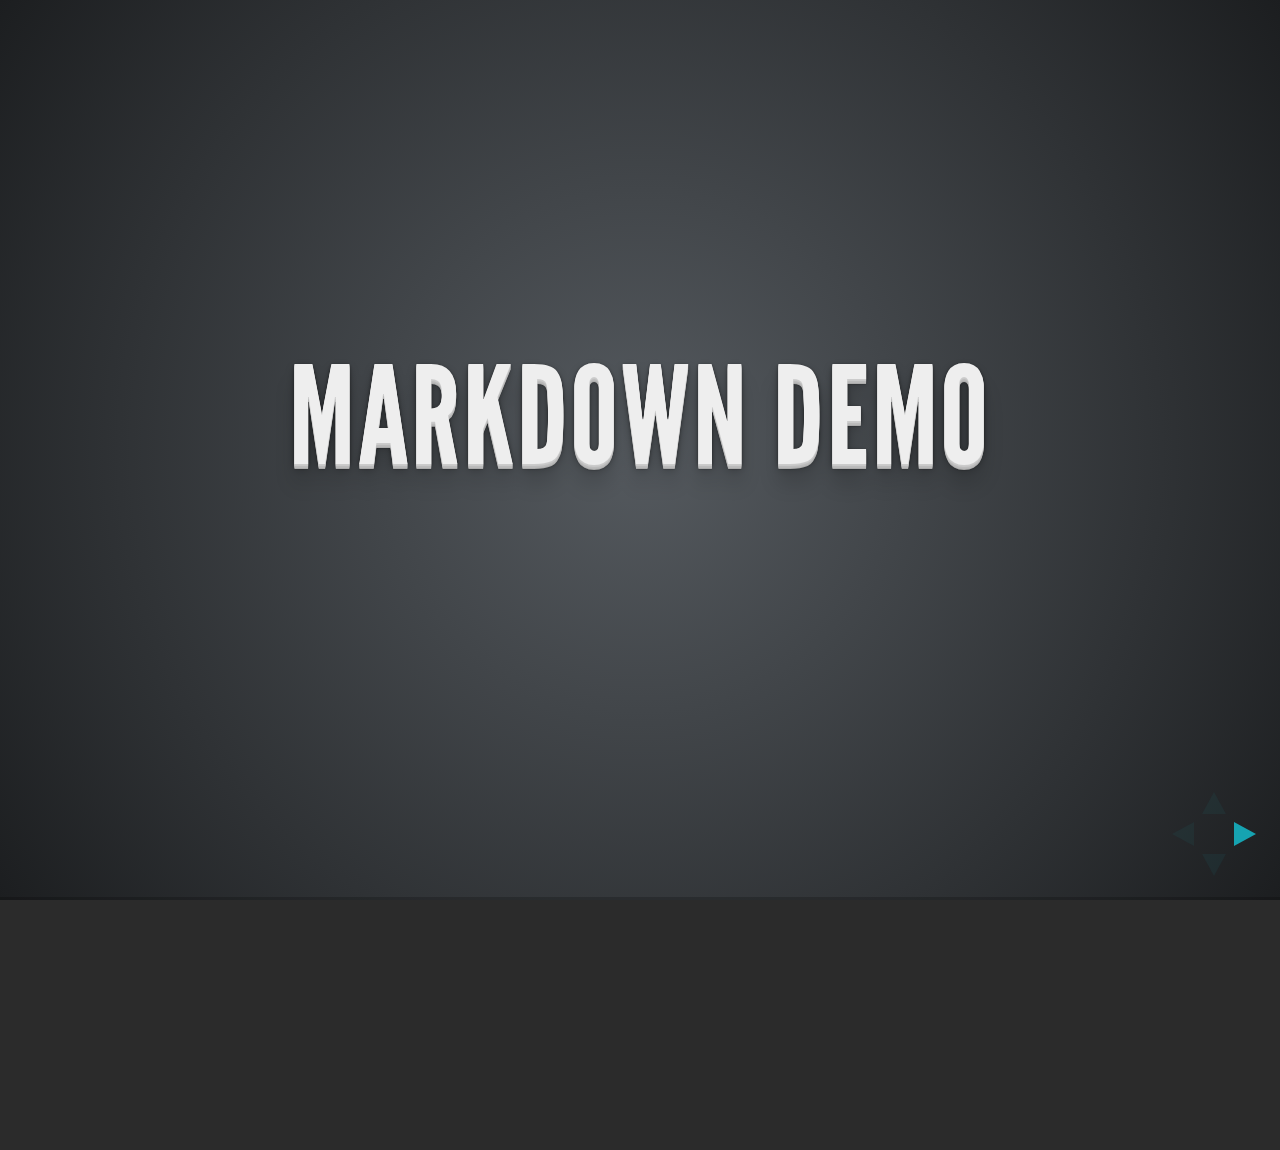
<file: JS101-uma-introducao-ao-javascript/plugin/markdown/example.html>
<!doctype html>
<html lang="en">

	<head>
		<meta charset="utf-8">

		<title>reveal.js - Markdown Demo</title>

		<link rel="stylesheet" href="../../css/reveal.css">
		<link rel="stylesheet" href="../../css/theme/default.css" id="theme">

        <link rel="stylesheet" href="../../lib/css/zenburn.css">
	</head>

	<body>

		<div class="reveal">

			<div class="slides">

                <!-- Use external markdown resource, separate slides by three newlines; vertical slides by two newlines -->
                <section data-markdown="example.md" data-separator="^\n\n\n" data-vertical="^\n\n"></section>

                <!-- Slides are separated by three dashes (quick 'n dirty regular expression) -->
                <section data-markdown data-separator="---">
                    <script type="text/template">
                        ## Demo 1
                        Slide 1
                        ---
                        ## Demo 1
                        Slide 2
                        ---
                        ## Demo 1
                        Slide 3
                    </script>
                </section>

                <!-- Slides are separated by newline + three dashes + newline, vertical slides identical but two dashes -->
                <section data-markdown data-separator="^\n---\n$" data-vertical="^\n--\n$">
                    <script type="text/template">
                        ## Demo 2
                        Slide 1.1

                        --

                        ## Demo 2
                        Slide 1.2

                        ---

                        ## Demo 2
                        Slide 2
                    </script>
                </section>

                <!-- No "extra" slides, since there are no separators defined (so they'll become horizontal rulers) -->
                <section data-markdown>
                    <script type="text/template">
                        A

                        ---

                        B

                        ---

                        C
                    </script>
                </section>

                <!-- Slide attributes -->
                <section data-markdown>
                    <script type="text/template">
                        <!-- .slide: data-background="#000000" -->
                        ## Slide attributes
                    </script>
                </section>

                <!-- Element attributes -->
                <section data-markdown>
                    <script type="text/template">
                        ## Element attributes
                        - Item 1 <!-- .element: class="fragment" data-fragment-index="2" -->
                        - Item 2 <!-- .element: class="fragment" data-fragment-index="1" -->
                    </script>
                </section>

                <!-- Code -->
                <section data-markdown>
                    <script type="text/template">
                        ```php
                        public function foo()
                        {
                            $foo = array(
                                'bar' => 'bar'
                            )
                        }
                        ```
                    </script>
                </section>

            </div>
		</div>

		<script src="../../lib/js/head.min.js"></script>
		<script src="../../js/reveal.js"></script>

		<script>

			Reveal.initialize({
				controls: true,
				progress: true,
				history: true,
				center: true,

				// Optional libraries used to extend on reveal.js
				dependencies: [
					{ src: '../../lib/js/classList.js', condition: function() { return !document.body.classList; } },
					{ src: 'marked.js', condition: function() { return !!document.querySelector( '[data-markdown]' ); } },
                    { src: 'markdown.js', condition: function() { return !!document.querySelector( '[data-markdown]' ); } },
                    { src: '../highlight/highlight.js', async: true, callback: function() { hljs.initHighlightingOnLoad(); } },
					{ src: '../notes/notes.js' }
				]
			});

		</script>

	</body>
</html>
</file>
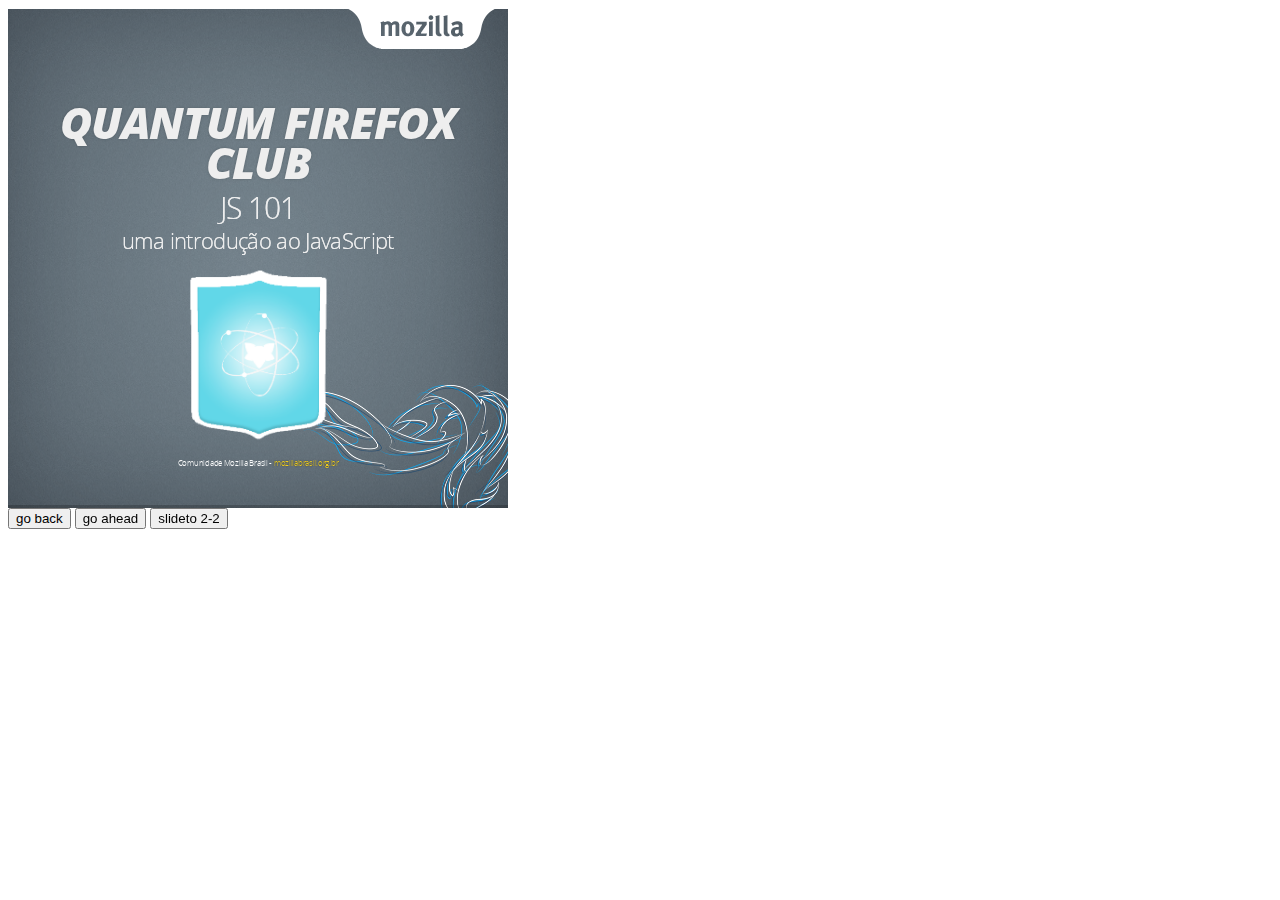
<file: JS101-uma-introducao-ao-javascript/plugin/postmessage/example.html>
<html>
	<body>

		<iframe id="reveal" src="../../index.html" style="border: 0;" width="500" height="500"></iframe>

		<div>
			<input id="back" type="button" value="go back"/>
			<input id="ahead" type="button" value="go ahead"/>
			<input id="slideto" type="button" value="slideto 2-2"/>
		</div>

		<script>

			(function (){

				var back = document.getElementById( 'back' ),
						ahead = document.getElementById( 'ahead' ),
						slideto = document.getElementById( 'slideto' ),
						reveal =  window.frames[0];

					back.addEventListener( 'click', function () {
						
					reveal.postMessage( JSON.stringify({method: 'prev', args: []}), '*' );
				}, false );

				ahead.addEventListener( 'click', function (){
					reveal.postMessage( JSON.stringify({method: 'next', args: []}), '*' );
				}, false );

				slideto.addEventListener( 'click', function (){
					reveal.postMessage( JSON.stringify({method: 'slide', args: [2,2]}), '*' );
				}, false );

			}());

		</script>

	</body>
</html>
</file>
<file: JS101-uma-introducao-ao-javascript/css/theme/firefoxos.css>
@font-face {
  font-family: "Open Sans";
  src: url("fonts/OpenSans-Regular-webfont.eot");
  src: url("fonts/OpenSans-Regular-webfont.eot?#iefix") format("embedded-opentype"),
       url("fonts/OpenSans-Regular-webfont.woff") format("woff"),
       url("fonts/OpenSans-Regular-webfont.ttf") format("truetype");
  font-weight: normal;
  font-style: normal;
}

@font-face {
  font-family: "Open Sans";
  src: url("fonts/OpenSans-Italic-webfont.eot");
  src: url("fonts/OpenSans-Italic-webfont.eot?#iefix") format("embedded-opentype"),
       url("fonts/OpenSans-Italic-webfont.woff") format("woff"),
       url("fonts/OpenSans-Italic-webfont.ttf") format("truetype");
  font-weight: normal;
  font-style: italic;
}

@font-face {
  font-family: "Open Sans";
  src: url("fonts/OpenSans-Semibold-webfont.eot");
  src: url("fonts/OpenSans-Semibold-webfont.eot?#iefix") format("embedded-opentype"),
       url("fonts/OpenSans-Semibold-webfont.woff") format("woff"),
       url("fonts/OpenSans-Semibold-webfont.ttf") format("truetype");
  font-weight: bold;
  font-style: normal;
}

@font-face {
  font-family: "Open Sans";
  src: url("fonts/OpenSans-SemiboldItalic-webfont.eot");
  src: url("fonts/OpenSans-SemiboldItalic-webfont.eot?#iefix") format("embedded-opentype"),
       url("fonts/OpenSans-SemiboldItalic-webfont.woff") format("woff"),
       url("fonts/OpenSans-SemiboldItalic-webfont.ttf") format("truetype");
  font-weight: bold;
  font-style: italic;
}

/* Light */
@font-face {
  font-family: "Open Sans Light";
  src: url("fonts/OpenSans-Light-webfont.eot");
  src: url("fonts/OpenSans-Light-webfont.eot?#iefix") format("embedded-opentype"),
       url("fonts/OpenSans-Light-webfont.woff") format("woff"),
       url("fonts/OpenSans-Light-webfont.ttf") format("truetype");
  font-weight: normal;
  font-style: normal;
}

@font-face {
  font-family: "Open Sans Light";
  src: url("fonts/OpenSans-LightItalic-webfont.eot");
  src: url("fonts/OpenSans-LightItalic-webfont.eot?#iefix") format("embedded-opentype"),
       url("fonts/OpenSans-LightItalic-webfont.woff") format("woff"),
       url("fonts/OpenSans-LightItalic-webfont.ttf") format("truetype");
  font-weight: normal;
  font-style: italic;
}

@font-face {
  font-family: "Open Sans Light";
  src: url("fonts/OpenSans-Regular-webfont.eot");
  src: url("fonts/OpenSans-Regular-webfont.eot?#iefix") format("embedded-opentype"),
       url("fonts/OpenSans-Regular-webfont.woff") format("woff"),
       url("fonts/OpenSans-Regular-webfont.ttf") format("truetype");
  font-weight: bold;
  font-style: normal;
}

/* Extra Bold */

@font-face {
  font-family: "Open Sans ExtraBold";
  src: url("fonts/OpenSans-ExtraBold.ttf") format("truetype");
  font-weight: normal;
  font-style: normal;
}

@font-face {
  font-family: "Open Sans ExtraBold";
  src: url("fonts/OpenSans-ExtraBoldItalic.ttf") format("truetype");
  font-weight: normal;
  font-style: italic;
}

/*********************************************
 * GLOBAL STYLES
 *********************************************/
body {
  background: #111111;
  background-image: url(img/bg-darkgrey-2.png);
  background-repeat:no-repeat;
  background-size:100% 100%;
  background-color: #111111; }

body:after {
  position:absolute;
  top:0;
  right:10px;
  width:153px;
  height:41px;
  background:url(img/tab-2.png);
  content:'';
}

body:before {
  position:absolute;
  bottom:0;
  right:0px;
  width:100%;
  height:125px;
  background:url(img/fox.png);
  background-repeat:no-repeat, no-repeat;
  background-position: right, left 0px;
  background-size:auto auto, 105px auto;
  content:'';
}

.reveal {
  font-family: "Open Sans", sans-serif;
  font-size: 30px;
  font-weight: normal;
  letter-spacing: -0.02em;
  color: #eeeeee; }

::selection {
  color: white;
  background: #e7ad52;
  text-shadow: none; }

/*********************************************
 * HEADERS
 *********************************************/
.reveal h1,
.reveal h2,
.reveal h3,
.reveal h4,
.reveal h5,
.reveal h6 {
  margin: 0 0 .25em;
  line-height: 1;
  font-family: "Open Sans Light", "Lucida Sans", "Lucida Grande", "Lucida Sans Unicode", Calibri, sans-serif;
  font-weight: normal;
  text-shadow: 0 1px 0 rgba(255,255,255,0.75);
  color: #eeeeee;
  letter-spacing: -0.03em;
  text-transform: none;
}

.reveal h1 {
  text-shadow: 0px 0px 6px rgba(0, 0, 0, 0.2);
  text-transform: uppercase;
  font-family: "Open Sans ExtraBold", "Lucida Sans", "Lucida Grande", "Lucida Sans Unicode", Calibri, sans-serif;
  font-size:70pt;
  font-style: italic;
  line-height:63pt;
}

.reveal h2{
  display: ;
}

/*********************************************
 * LINKS
 *********************************************/
.reveal a:not(.image) {
  color:#f1ce1e;text-shadow:0 0 3px rgba(0,0,0,0.6);
  text-decoration: none;
  -webkit-transition: color .15s ease;
  -moz-transition: color .15s ease;
  -ms-transition: color .15s ease;
  -o-transition: color .15s ease;
  transition: color .15s ease; }

.reveal a:not(.image):hover {
  color: #000;
  text-shadow: none;
  border: none; }
  
.reveal p{
	text-shadow:0 !important;
  font-family: "Open Sans Light";
	color:#fff;
}

.reveal .roll span:after {
  color: #fff;
  background: #d08a1d; }

/*********************************************
 * IMAGES
 *********************************************/
.reveal section img {
  margin: 15px 0px;
  -webkit-transition: all .2s linear;
  -moz-transition: all .2s linear;
  -ms-transition: all .2s linear;
  -o-transition: all .2s linear;
  transition: all .2s linear; }

.reveal a:hover img {
  background: rgba(255, 255, 255, 0.2);
  border-color: #e7ad52;
  box-shadow: 0 0 20px rgba(0, 0, 0, 0.55); }

/*********************************************
 * NAVIGATION CONTROLS
 *********************************************/
.reveal .controls div.navigate-left,
.reveal .controls div.navigate-left.enabled {
  border-right-color: #1a1a1a; }

.reveal .controls div.navigate-right,
.reveal .controls div.navigate-right.enabled {
  border-left-color: #1a1a1a; }

.reveal .controls div.navigate-up,
.reveal .controls div.navigate-up.enabled {
  border-bottom-color: #1a1a1a; }

.reveal .controls div.navigate-down,
.reveal .controls div.navigate-down.enabled {
  border-top-color: #1a1a1a; }

.reveal .controls div.navigate-left.enabled:hover {
  border-right-color: #000; }

.reveal .controls div.navigate-right.enabled:hover {
  border-left-color: #000; }

.reveal .controls div.navigate-up.enabled:hover {
  border-bottom-color: #000; }

.reveal .controls div.navigate-down.enabled:hover {
  border-top-color: #000; }

/*********************************************
 * PROGRESS BAR
 *********************************************/
.reveal .progress {
  background: rgba(0, 0, 0, 0.2); }

.reveal .progress span {
  background: #1a1a1a;
  -webkit-transition: width 800ms cubic-bezier(0.26, 0.86, 0.44, 0.985);
  -moz-transition: width 800ms cubic-bezier(0.26, 0.86, 0.44, 0.985);
  -ms-transition: width 800ms cubic-bezier(0.26, 0.86, 0.44, 0.985);
  -o-transition: width 800ms cubic-bezier(0.26, 0.86, 0.44, 0.985);
  transition: width 800ms cubic-bezier(0.26, 0.86, 0.44, 0.985); }

/*********************************************
 * SLIDE NUMBER
 *********************************************/
.reveal .slide-number {
  color: #e7ad52; }

/* Quote */
.reveal blockquote {
	font-style:italic;
	font-size: 40px;
  text-align:left;
  line-height: 1.2em;
  padding:20px;
  padding-left:100px;
  font-family:"Open Sans Light", sans-serif;
	}

blockquote:before {
	position:absolute;
	margin:-15px 0 0 -80px;
	color:rgba(0,0,0,0.4);
	font:200px/1 'Open Sans', sans-serif;
	content:'\201C'; /* ldquo */
}

blockquote .quotesource {
	font-size: 20px;
	text-align: right;
}
</file>
<file: JS101-uma-introducao-ao-javascript/lib/css/zenburn.css>
/*

Zenburn style from voldmar.ru (c) Vladimir Epifanov <voldmar@voldmar.ru>
based on dark.css by Ivan Sagalaev

*/

pre code {
  display: block; padding: 0.5em;
  background: #3F3F3F;
  color: #DCDCDC;
}

pre .keyword,
pre .tag,
pre .css .class,
pre .css .id,
pre .lisp .title,
pre .nginx .title,
pre .request,
pre .status,
pre .clojure .attribute {
  color: #E3CEAB;
}

pre .django .template_tag,
pre .django .variable,
pre .django .filter .argument {
  color: #DCDCDC;
}

pre .number,
pre .date {
  color: #8CD0D3;
}

pre .dos .envvar,
pre .dos .stream,
pre .variable,
pre .apache .sqbracket {
  color: #EFDCBC;
}

pre .dos .flow,
pre .diff .change,
pre .python .exception,
pre .python .built_in,
pre .literal,
pre .tex .special {
  color: #EFEFAF;
}

pre .diff .chunk,
pre .subst {
  color: #8F8F8F;
}

pre .dos .keyword,
pre .python .decorator,
pre .title,
pre .haskell .type,
pre .diff .header,
pre .ruby .class .parent,
pre .apache .tag,
pre .nginx .built_in,
pre .tex .command,
pre .prompt {
    color: #efef8f;
}

pre .dos .winutils,
pre .ruby .symbol,
pre .ruby .symbol .string,
pre .ruby .string {
  color: #DCA3A3;
}

pre .diff .deletion,
pre .string,
pre .tag .value,
pre .preprocessor,
pre .built_in,
pre .sql .aggregate,
pre .javadoc,
pre .smalltalk .class,
pre .smalltalk .localvars,
pre .smalltalk .array,
pre .css .rules .value,
pre .attr_selector,
pre .pseudo,
pre .apache .cbracket,
pre .tex .formula {
  color: #CC9393;
}

pre .shebang,
pre .diff .addition,
pre .comment,
pre .java .annotation,
pre .template_comment,
pre .pi,
pre .doctype {
  color: #7F9F7F;
}

pre .coffeescript .javascript,
pre .javascript .xml,
pre .tex .formula,
pre .xml .javascript,
pre .xml .vbscript,
pre .xml .css,
pre .xml .cdata {
  opacity: 0.5;
}
</file>
<file: SACOMP-privacidade-e-seguranca/css/theme/firefoxos.css>
@font-face {
  font-family: "Open Sans";
  src: url("fonts/OpenSans-Regular-webfont.eot");
  src: url("fonts/OpenSans-Regular-webfont.eot?#iefix") format("embedded-opentype"),
       url("fonts/OpenSans-Regular-webfont.woff") format("woff"),
       url("fonts/OpenSans-Regular-webfont.ttf") format("truetype");
  font-weight: normal;
  font-style: normal;
}

@font-face {
  font-family: "Open Sans";
  src: url("fonts/OpenSans-Italic-webfont.eot");
  src: url("fonts/OpenSans-Italic-webfont.eot?#iefix") format("embedded-opentype"),
       url("fonts/OpenSans-Italic-webfont.woff") format("woff"),
       url("fonts/OpenSans-Italic-webfont.ttf") format("truetype");
  font-weight: normal;
  font-style: italic;
}

@font-face {
  font-family: "Open Sans";
  src: url("fonts/OpenSans-Semibold-webfont.eot");
  src: url("fonts/OpenSans-Semibold-webfont.eot?#iefix") format("embedded-opentype"),
       url("fonts/OpenSans-Semibold-webfont.woff") format("woff"),
       url("fonts/OpenSans-Semibold-webfont.ttf") format("truetype");
  font-weight: bold;
  font-style: normal;
}

@font-face {
  font-family: "Open Sans";
  src: url("fonts/OpenSans-SemiboldItalic-webfont.eot");
  src: url("fonts/OpenSans-SemiboldItalic-webfont.eot?#iefix") format("embedded-opentype"),
       url("fonts/OpenSans-SemiboldItalic-webfont.woff") format("woff"),
       url("fonts/OpenSans-SemiboldItalic-webfont.ttf") format("truetype");
  font-weight: bold;
  font-style: italic;
}

/* Light */
@font-face {
  font-family: "Open Sans Light";
  src: url("fonts/OpenSans-Light-webfont.eot");
  src: url("fonts/OpenSans-Light-webfont.eot?#iefix") format("embedded-opentype"),
       url("fonts/OpenSans-Light-webfont.woff") format("woff"),
       url("fonts/OpenSans-Light-webfont.ttf") format("truetype");
  font-weight: normal;
  font-style: normal;
}

@font-face {
  font-family: "Open Sans Light";
  src: url("fonts/OpenSans-LightItalic-webfont.eot");
  src: url("fonts/OpenSans-LightItalic-webfont.eot?#iefix") format("embedded-opentype"),
       url("fonts/OpenSans-LightItalic-webfont.woff") format("woff"),
       url("fonts/OpenSans-LightItalic-webfont.ttf") format("truetype");
  font-weight: normal;
  font-style: italic;
}

@font-face {
  font-family: "Open Sans Light";
  src: url("fonts/OpenSans-Regular-webfont.eot");
  src: url("fonts/OpenSans-Regular-webfont.eot?#iefix") format("embedded-opentype"),
       url("fonts/OpenSans-Regular-webfont.woff") format("woff"),
       url("fonts/OpenSans-Regular-webfont.ttf") format("truetype");
  font-weight: bold;
  font-style: normal;
}

/* Extra Bold */

@font-face {
  font-family: "Open Sans ExtraBold";
  src: url("fonts/OpenSans-ExtraBold.ttf") format("truetype");
  font-weight: normal;
  font-style: normal;
}

@font-face {
  font-family: "Open Sans ExtraBold";
  src: url("fonts/OpenSans-ExtraBoldItalic.ttf") format("truetype");
  font-weight: normal;
  font-style: italic;
}

/*********************************************
 * GLOBAL STYLES
 *********************************************/
body {
  background: #111111;
  background-image: url(img/bg-firefoxos.jpg);
  background-repeat:no-repeat;
  background-size:100% 100%;
  background-color: #111111; }

body:after {
  position:absolute;
  top:0;
  right:10px;
  width:153px;
  height:41px;
  background:url(img/tab-2.png);
  content:'';
}

body:before {
  position:absolute;
  bottom:0;
  right:0px;
  width:100%;
  height:125px;
  background:url(img/fox.png);
  background-repeat:no-repeat, no-repeat;
  background-position: right, left 0px;
  background-size:auto auto, 105px auto;
  content:'';
}

.reveal {
  font-family: "Open Sans", sans-serif;
  font-size: 30px;
  font-weight: normal;
  letter-spacing: -0.02em;
  color: #eeeeee; }

::selection {
  color: white;
  background: #e7ad52;
  text-shadow: none; }

/*********************************************
 * HEADERS
 *********************************************/
.reveal h1,
.reveal h2,
.reveal h3,
.reveal h4,
.reveal h5,
.reveal h6 {
  margin: 0 0 .25em;
  line-height: 1;
  font-family: "Open Sans Light", "Lucida Sans", "Lucida Grande", "Lucida Sans Unicode", Calibri, sans-serif;
  font-weight: normal;
  text-shadow: 0 1px 0 rgba(255,255,255,0.75);
  color: #eeeeee;
  letter-spacing: -0.03em;
  text-transform: none;
}

.reveal h1 {
  text-shadow: 0px 0px 6px rgba(0, 0, 0, 0.2);
  text-transform: uppercase;
  font-family: "Open Sans ExtraBold", "Lucida Sans", "Lucida Grande", "Lucida Sans Unicode", Calibri, sans-serif;
  font-size:70pt;
  font-style: italic;
  line-height:63pt;
}

.reveal h2{
  display: ;
}

/*********************************************
 * LINKS
 *********************************************/
.reveal a:not(.image) {
  color:#f1ce1e;text-shadow:0 0 3px rgba(0,0,0,0.6);
  text-decoration: none;
  -webkit-transition: color .15s ease;
  -moz-transition: color .15s ease;
  -ms-transition: color .15s ease;
  -o-transition: color .15s ease;
  transition: color .15s ease; }

.reveal a:not(.image):hover {
  color: #000;
  text-shadow: none;
  border: none; }
  
.reveal p{
	text-shadow:0 !important;
  font-family: "Open Sans Light";
	color:#fff;
}

.reveal .roll span:after {
  color: #fff;
  background: #d08a1d; }

/*********************************************
 * IMAGES
 *********************************************/
.reveal section img {
  margin: 15px 0px;
  -webkit-transition: all .2s linear;
  -moz-transition: all .2s linear;
  -ms-transition: all .2s linear;
  -o-transition: all .2s linear;
  transition: all .2s linear; }

.reveal a:hover img {
  background: rgba(255, 255, 255, 0.2);
  border-color: #e7ad52;
  box-shadow: 0 0 20px rgba(0, 0, 0, 0.55); }

/*********************************************
 * NAVIGATION CONTROLS
 *********************************************/
.reveal .controls div.navigate-left,
.reveal .controls div.navigate-left.enabled {
  border-right-color: #1a1a1a; }

.reveal .controls div.navigate-right,
.reveal .controls div.navigate-right.enabled {
  border-left-color: #1a1a1a; }

.reveal .controls div.navigate-up,
.reveal .controls div.navigate-up.enabled {
  border-bottom-color: #1a1a1a; }

.reveal .controls div.navigate-down,
.reveal .controls div.navigate-down.enabled {
  border-top-color: #1a1a1a; }

.reveal .controls div.navigate-left.enabled:hover {
  border-right-color: #000; }

.reveal .controls div.navigate-right.enabled:hover {
  border-left-color: #000; }

.reveal .controls div.navigate-up.enabled:hover {
  border-bottom-color: #000; }

.reveal .controls div.navigate-down.enabled:hover {
  border-top-color: #000; }

/*********************************************
 * PROGRESS BAR
 *********************************************/
.reveal .progress {
  background: rgba(0, 0, 0, 0.2); }

.reveal .progress span {
  background: #1a1a1a;
  -webkit-transition: width 800ms cubic-bezier(0.26, 0.86, 0.44, 0.985);
  -moz-transition: width 800ms cubic-bezier(0.26, 0.86, 0.44, 0.985);
  -ms-transition: width 800ms cubic-bezier(0.26, 0.86, 0.44, 0.985);
  -o-transition: width 800ms cubic-bezier(0.26, 0.86, 0.44, 0.985);
  transition: width 800ms cubic-bezier(0.26, 0.86, 0.44, 0.985); }

/*********************************************
 * SLIDE NUMBER
 *********************************************/
.reveal .slide-number {
  color: #e7ad52; }

/* Quote */
.reveal blockquote {
	font-style:italic;
	font-size: 40px;
  text-align:left;
  line-height: 1.2em;
  padding:20px;
  padding-left:100px;
  font-family:"Open Sans Light", sans-serif;
	}

blockquote:before {
	position:absolute;
	margin:-15px 0 0 -80px;
	color:rgba(0,0,0,0.4);
	font:200px/1 'Open Sans', sans-serif;
	content:'\201C'; /* ldquo */
}

blockquote .quotesource {
	font-size: 20px;
	text-align: right;
}
</file>
<file: SACOMP-privacidade-e-seguranca/lib/css/zenburn.css>
/*

Zenburn style from voldmar.ru (c) Vladimir Epifanov <voldmar@voldmar.ru>
based on dark.css by Ivan Sagalaev

*/

pre code {
  display: block; padding: 0.5em;
  background: #3F3F3F;
  color: #DCDCDC;
}

pre .keyword,
pre .tag,
pre .css .class,
pre .css .id,
pre .lisp .title,
pre .nginx .title,
pre .request,
pre .status,
pre .clojure .attribute {
  color: #E3CEAB;
}

pre .django .template_tag,
pre .django .variable,
pre .django .filter .argument {
  color: #DCDCDC;
}

pre .number,
pre .date {
  color: #8CD0D3;
}

pre .dos .envvar,
pre .dos .stream,
pre .variable,
pre .apache .sqbracket {
  color: #EFDCBC;
}

pre .dos .flow,
pre .diff .change,
pre .python .exception,
pre .python .built_in,
pre .literal,
pre .tex .special {
  color: #EFEFAF;
}

pre .diff .chunk,
pre .subst {
  color: #8F8F8F;
}

pre .dos .keyword,
pre .python .decorator,
pre .title,
pre .haskell .type,
pre .diff .header,
pre .ruby .class .parent,
pre .apache .tag,
pre .nginx .built_in,
pre .tex .command,
pre .prompt {
    color: #efef8f;
}

pre .dos .winutils,
pre .ruby .symbol,
pre .ruby .symbol .string,
pre .ruby .string {
  color: #DCA3A3;
}

pre .diff .deletion,
pre .string,
pre .tag .value,
pre .preprocessor,
pre .built_in,
pre .sql .aggregate,
pre .javadoc,
pre .smalltalk .class,
pre .smalltalk .localvars,
pre .smalltalk .array,
pre .css .rules .value,
pre .attr_selector,
pre .pseudo,
pre .apache .cbracket,
pre .tex .formula {
  color: #CC9393;
}

pre .shebang,
pre .diff .addition,
pre .comment,
pre .java .annotation,
pre .template_comment,
pre .pi,
pre .doctype {
  color: #7F9F7F;
}

pre .coffeescript .javascript,
pre .javascript .xml,
pre .tex .formula,
pre .xml .javascript,
pre .xml .vbscript,
pre .xml .css,
pre .xml .cdata {
  opacity: 0.5;
}
</file>
<file: JS101-uma-introducao-ao-javascript/css/reveal.css>
@charset "UTF-8";

/*!
 * reveal.js
 * http://lab.hakim.se/reveal-js
 * MIT licensed
 *
 * Copyright (C) 2014 Hakim El Hattab, http://hakim.se
 */


/*********************************************
 * RESET STYLES
 *********************************************/

html, body, .reveal div, .reveal span, .reveal applet, .reveal object, .reveal iframe,
.reveal h1, .reveal h2, .reveal h3, .reveal h4, .reveal h5, .reveal h6, .reveal p, .reveal blockquote, .reveal pre,
.reveal a, .reveal abbr, .reveal acronym, .reveal address, .reveal big, .reveal cite, .reveal code,
.reveal del, .reveal dfn, .reveal em, .reveal img, .reveal ins, .reveal kbd, .reveal q, .reveal s, .reveal samp,
.reveal small, .reveal strike, .reveal strong, .reveal sub, .reveal sup, .reveal tt, .reveal var,
.reveal b, .reveal u, .reveal i, .reveal center,
.reveal dl, .reveal dt, .reveal dd, .reveal ol, .reveal ul, .reveal li,
.reveal fieldset, .reveal form, .reveal label, .reveal legend,
.reveal table, .reveal caption, .reveal tbody, .reveal tfoot, .reveal thead, .reveal tr, .reveal th, .reveal td,
.reveal article, .reveal aside, .reveal canvas, .reveal details, .reveal embed,
.reveal figure, .reveal figcaption, .reveal footer, .reveal header, .reveal hgroup,
.reveal menu, .reveal nav, .reveal output, .reveal ruby, .reveal section, .reveal summary,
.reveal time, .reveal mark, .reveal audio, video {
	margin: 0;
	padding: 0;
	border: 0;
	font-size: 100%;
	font: inherit;
	vertical-align: baseline;
}

.reveal article, .reveal aside, .reveal details, .reveal figcaption, .reveal figure,
.reveal footer, .reveal header, .reveal hgroup, .reveal menu, .reveal nav, .reveal section {
	display: block;
}


/*********************************************
 * GLOBAL STYLES
 *********************************************/

html,
body {
	width: 100%;
	height: 100%;
	overflow: hidden;
}

body {
	position: relative;
	line-height: 1;
}

::selection {
	background: #FF5E99;
	color: #fff;
	text-shadow: none;
}


/*********************************************
 * HEADERS
 *********************************************/

.reveal h1,
.reveal h2,
.reveal h3,
.reveal h4,
.reveal h5,
.reveal h6 {
	-webkit-hyphens: auto;
	   -moz-hyphens: auto;
	        hyphens: auto;

	word-wrap: break-word;
	line-height: 1;
}

.reveal h1 { font-size: 3.77em; }
.reveal h2 { font-size: 2.11em;	}
.reveal h3 { font-size: 1.55em;	}
.reveal h4 { font-size: 1em;	}


/*********************************************
 * VIEW FRAGMENTS
 *********************************************/

.reveal .slides section .fragment {
	opacity: 0;

	-webkit-transition: all .2s ease;
	   -moz-transition: all .2s ease;
	    -ms-transition: all .2s ease;
	     -o-transition: all .2s ease;
	        transition: all .2s ease;
}
	.reveal .slides section .fragment.visible {
		opacity: 1;
	}

.reveal .slides section .fragment.grow {
	opacity: 1;
}
	.reveal .slides section .fragment.grow.visible {
		-webkit-transform: scale( 1.3 );
		   -moz-transform: scale( 1.3 );
		    -ms-transform: scale( 1.3 );
		     -o-transform: scale( 1.3 );
		        transform: scale( 1.3 );
	}

.reveal .slides section .fragment.shrink {
	opacity: 1;
}
	.reveal .slides section .fragment.shrink.visible {
		-webkit-transform: scale( 0.7 );
		   -moz-transform: scale( 0.7 );
		    -ms-transform: scale( 0.7 );
		     -o-transform: scale( 0.7 );
		        transform: scale( 0.7 );
	}

.reveal .slides section .fragment.zoom-in {
	opacity: 0;

	-webkit-transform: scale( 0.1 );
	   -moz-transform: scale( 0.1 );
	    -ms-transform: scale( 0.1 );
	     -o-transform: scale( 0.1 );
	        transform: scale( 0.1 );
}

	.reveal .slides section .fragment.zoom-in.visible {
		opacity: 1;

		-webkit-transform: scale( 1 );
		   -moz-transform: scale( 1 );
		    -ms-transform: scale( 1 );
		     -o-transform: scale( 1 );
		        transform: scale( 1 );
	}

.reveal .slides section .fragment.roll-in {
	opacity: 0;

	-webkit-transform: rotateX( 90deg );
	   -moz-transform: rotateX( 90deg );
	    -ms-transform: rotateX( 90deg );
	     -o-transform: rotateX( 90deg );
	        transform: rotateX( 90deg );
}
	.reveal .slides section .fragment.roll-in.visible {
		opacity: 1;

		-webkit-transform: rotateX( 0 );
		   -moz-transform: rotateX( 0 );
		    -ms-transform: rotateX( 0 );
		     -o-transform: rotateX( 0 );
		        transform: rotateX( 0 );
	}

.reveal .slides section .fragment.fade-out {
	opacity: 1;
}
	.reveal .slides section .fragment.fade-out.visible {
		opacity: 0;
	}

.reveal .slides section .fragment.semi-fade-out {
	opacity: 1;
}
	.reveal .slides section .fragment.semi-fade-out.visible {
		opacity: 0.5;
	}

.reveal .slides section .fragment.current-visible {
	opacity:0;
}

.reveal .slides section .fragment.current-visible.current-fragment {
	opacity:1;
}

.reveal .slides section .fragment.highlight-red,
.reveal .slides section .fragment.highlight-current-red,
.reveal .slides section .fragment.highlight-green,
.reveal .slides section .fragment.highlight-current-green,
.reveal .slides section .fragment.highlight-blue,
.reveal .slides section .fragment.highlight-current-blue {
	opacity: 1;
}
	.reveal .slides section .fragment.highlight-red.visible {
		color: #ff2c2d
	}
	.reveal .slides section .fragment.highlight-green.visible {
		color: #17ff2e;
	}
	.reveal .slides section .fragment.highlight-blue.visible {
		color: #1b91ff;
	}

.reveal .slides section .fragment.highlight-current-red.current-fragment {
	color: #ff2c2d
}
.reveal .slides section .fragment.highlight-current-green.current-fragment {
	color: #17ff2e;
}
.reveal .slides section .fragment.highlight-current-blue.current-fragment {
	color: #1b91ff;
}


/*********************************************
 * DEFAULT ELEMENT STYLES
 *********************************************/

/* Fixes issue in Chrome where italic fonts did not appear when printing to PDF */
.reveal:after {
  content: '';
  font-style: italic;
}

.reveal iframe {
	z-index: 1;
}

/* Ensure certain elements are never larger than the slide itself */
.reveal img,
.reveal video,
.reveal iframe {
	max-width: 95%;
	max-height: 95%;
}

/** Prevents layering issues in certain browser/transition combinations */
.reveal a {
	position: relative;
}

.reveal strong,
.reveal b {
	font-weight: bold;
}

.reveal em,
.reveal i {
	font-style: italic;
}

.reveal ol,
.reveal ul {
	display: inline-block;

	text-align: left;
	margin: 0 0 0 1em;
}

.reveal ol {
	list-style-type: decimal;
}

.reveal ul {
	list-style-type: disc;
}

.reveal ul ul {
	list-style-type: square;
}

.reveal ul ul ul {
	list-style-type: circle;
}

.reveal ul ul,
.reveal ul ol,
.reveal ol ol,
.reveal ol ul {
	display: block;
	margin-left: 40px;
}

.reveal p {
	margin-bottom: 10px;
	line-height: 1.2em;
}

.reveal q,
.reveal blockquote {
	quotes: none;
}

.reveal blockquote {
	display: block;
	position: relative;
	width: 70%;
	margin: 5px auto;
	padding: 5px;

	font-style: italic;
	background: rgba(255, 255, 255, 0.05);
	box-shadow: 0px 0px 2px rgba(0,0,0,0.2);
}
	.reveal blockquote p:first-child,
	.reveal blockquote p:last-child {
		display: inline-block;
	}

.reveal q {
	font-style: italic;
}

.reveal pre {
	display: block;
	position: relative;
	width: 90%;
	margin: 15px auto;

	text-align: left;
	font-size: 0.55em;
	font-family: monospace;
	line-height: 1.2em;

	word-wrap: break-word;

	box-shadow: 0px 0px 6px rgba(0,0,0,0.3);
}
.reveal code {
	font-family: monospace;
}
.reveal pre code {
	padding: 5px;
	overflow: auto;
	max-height: 400px;
	word-wrap: normal;
}
.reveal pre.stretch code {
	height: 100%;
	max-height: 100%;

	-webkit-box-sizing: border-box;
	   -moz-box-sizing: border-box;
	        box-sizing: border-box;
}

.reveal table th,
.reveal table td {
	text-align: left;
	padding-right: .3em;
}

.reveal table th {
	font-weight: bold;
}

.reveal sup {
	vertical-align: super;
}
.reveal sub {
	vertical-align: sub;
}

.reveal small {
	display: inline-block;
	font-size: 0.6em;
	line-height: 1.2em;
	vertical-align: top;
}

.reveal small * {
	vertical-align: top;
}

.reveal .stretch {
	max-width: none;
	max-height: none;
}


/*********************************************
 * CONTROLS
 *********************************************/

.reveal .controls {
	display: none;
	position: fixed;
	width: 110px;
	height: 110px;
	z-index: 30;
	right: 10px;
	bottom: 10px;
}

.reveal .controls div {
	position: absolute;
	opacity: 0.05;
	width: 0;
	height: 0;
	border: 12px solid transparent;

	-moz-transform: scale(.9999);

	-webkit-transition: all 0.2s ease;
	   -moz-transition: all 0.2s ease;
	    -ms-transition: all 0.2s ease;
	     -o-transition: all 0.2s ease;
	        transition: all 0.2s ease;
}

.reveal .controls div.enabled {
	opacity: 0.7;
	cursor: pointer;
}

.reveal .controls div.enabled:active {
	margin-top: 1px;
}

	.reveal .controls div.navigate-left {
		top: 42px;

		border-right-width: 22px;
		border-right-color: #eee;
	}
		.reveal .controls div.navigate-left.fragmented {
			opacity: 0.3;
		}

	.reveal .controls div.navigate-right {
		left: 74px;
		top: 42px;

		border-left-width: 22px;
		border-left-color: #eee;
	}
		.reveal .controls div.navigate-right.fragmented {
			opacity: 0.3;
		}

	.reveal .controls div.navigate-up {
		left: 42px;

		border-bottom-width: 22px;
		border-bottom-color: #eee;
	}
		.reveal .controls div.navigate-up.fragmented {
			opacity: 0.3;
		}

	.reveal .controls div.navigate-down {
		left: 42px;
		top: 74px;

		border-top-width: 22px;
		border-top-color: #eee;
	}
		.reveal .controls div.navigate-down.fragmented {
			opacity: 0.3;
		}


/*********************************************
 * PROGRESS BAR
 *********************************************/

.reveal .progress {
	position: fixed;
	display: none;
	height: 3px;
	width: 100%;
	bottom: 0;
	left: 0;
	z-index: 10;
}
	.reveal .progress:after {
		content: '';
		display: 'block';
		position: absolute;
		height: 20px;
		width: 100%;
		top: -20px;
	}
	.reveal .progress span {
		display: block;
		height: 100%;
		width: 0px;

		-webkit-transition: width 800ms cubic-bezier(0.260, 0.860, 0.440, 0.985);
		   -moz-transition: width 800ms cubic-bezier(0.260, 0.860, 0.440, 0.985);
		    -ms-transition: width 800ms cubic-bezier(0.260, 0.860, 0.440, 0.985);
		     -o-transition: width 800ms cubic-bezier(0.260, 0.860, 0.440, 0.985);
		        transition: width 800ms cubic-bezier(0.260, 0.860, 0.440, 0.985);
	}

/*********************************************
 * SLIDE NUMBER
 *********************************************/

.reveal .slide-number {
	position: fixed;
	display: block;
	right: 15px;
	bottom: 15px;
	opacity: 0.5;
	z-index: 31;
	font-size: 12px;
}

/*********************************************
 * SLIDES
 *********************************************/

.reveal {
	position: relative;
	width: 100%;
	height: 100%;

	-ms-touch-action: none;
}

.reveal .slides {
	position: absolute;
	width: 100%;
	height: 100%;
	left: 50%;
	top: 50%;

	overflow: visible;
	z-index: 1;
	text-align: center;

	-webkit-transition: -webkit-perspective .4s ease;
	   -moz-transition: -moz-perspective .4s ease;
	    -ms-transition: -ms-perspective .4s ease;
	     -o-transition: -o-perspective .4s ease;
	        transition: perspective .4s ease;

	-webkit-perspective: 600px;
	   -moz-perspective: 600px;
	    -ms-perspective: 600px;
	        perspective: 600px;

	-webkit-perspective-origin: 0px -100px;
	   -moz-perspective-origin: 0px -100px;
	    -ms-perspective-origin: 0px -100px;
	        perspective-origin: 0px -100px;
}

.reveal .slides>section {
	-ms-perspective: 600px;
}

.reveal .slides>section,
.reveal .slides>section>section {
	display: none;
	position: absolute;
	width: 100%;
	padding: 20px 0px;

	z-index: 10;
	line-height: 1.2em;
	font-weight: inherit;

	-webkit-transform-style: preserve-3d;
	   -moz-transform-style: preserve-3d;
	    -ms-transform-style: preserve-3d;
	        transform-style: preserve-3d;

	-webkit-transition: -webkit-transform-origin 800ms cubic-bezier(0.260, 0.860, 0.440, 0.985),
						-webkit-transform 800ms cubic-bezier(0.260, 0.860, 0.440, 0.985),
						visibility 800ms cubic-bezier(0.260, 0.860, 0.440, 0.985),
						opacity 800ms cubic-bezier(0.260, 0.860, 0.440, 0.985);
	   -moz-transition: -moz-transform-origin 800ms cubic-bezier(0.260, 0.860, 0.440, 0.985),
						-moz-transform 800ms cubic-bezier(0.260, 0.860, 0.440, 0.985),
						visibility 800ms cubic-bezier(0.260, 0.860, 0.440, 0.985),
						opacity 800ms cubic-bezier(0.260, 0.860, 0.440, 0.985);
	    -ms-transition: -ms-transform-origin 800ms cubic-bezier(0.260, 0.860, 0.440, 0.985),
						-ms-transform 800ms cubic-bezier(0.260, 0.860, 0.440, 0.985),
						visibility 800ms cubic-bezier(0.260, 0.860, 0.440, 0.985),
						opacity 800ms cubic-bezier(0.260, 0.860, 0.440, 0.985);
	     -o-transition: -o-transform-origin 800ms cubic-bezier(0.260, 0.860, 0.440, 0.985),
						-o-transform 800ms cubic-bezier(0.260, 0.860, 0.440, 0.985),
						visibility 800ms cubic-bezier(0.260, 0.860, 0.440, 0.985),
						opacity 800ms cubic-bezier(0.260, 0.860, 0.440, 0.985);
	        transition: transform-origin 800ms cubic-bezier(0.260, 0.860, 0.440, 0.985),
						transform 800ms cubic-bezier(0.260, 0.860, 0.440, 0.985),
						visibility 800ms cubic-bezier(0.260, 0.860, 0.440, 0.985),
						opacity 800ms cubic-bezier(0.260, 0.860, 0.440, 0.985);
}

/* Global transition speed settings */
.reveal[data-transition-speed="fast"] .slides section {
	-webkit-transition-duration: 400ms;
	   -moz-transition-duration: 400ms;
	    -ms-transition-duration: 400ms;
	        transition-duration: 400ms;
}
.reveal[data-transition-speed="slow"] .slides section {
	-webkit-transition-duration: 1200ms;
	   -moz-transition-duration: 1200ms;
	    -ms-transition-duration: 1200ms;
	        transition-duration: 1200ms;
}

/* Slide-specific transition speed overrides */
.reveal .slides section[data-transition-speed="fast"] {
	-webkit-transition-duration: 400ms;
	   -moz-transition-duration: 400ms;
	    -ms-transition-duration: 400ms;
	        transition-duration: 400ms;
}
.reveal .slides section[data-transition-speed="slow"] {
	-webkit-transition-duration: 1200ms;
	   -moz-transition-duration: 1200ms;
	    -ms-transition-duration: 1200ms;
	        transition-duration: 1200ms;
}

.reveal .slides>section {
	left: -50%;
	top: -50%;
}

.reveal .slides>section.stack {
	padding-top: 0;
	padding-bottom: 0;
}

.reveal .slides>section.present,
.reveal .slides>section>section.present {
	display: block;
	z-index: 11;
	opacity: 1;
}

.reveal.center,
.reveal.center .slides,
.reveal.center .slides section {
	min-height: auto !important;
}

/* Don't allow interaction with invisible slides */
.reveal .slides>section.future,
.reveal .slides>section>section.future,
.reveal .slides>section.past,
.reveal .slides>section>section.past {
	pointer-events: none;
}

.reveal.overview .slides>section,
.reveal.overview .slides>section>section {
	pointer-events: auto;
}



/*********************************************
 * DEFAULT TRANSITION
 *********************************************/

.reveal .slides>section[data-transition=default].past,
.reveal .slides>section.past {
	display: block;
	opacity: 0;

	-webkit-transform: translate3d(-100%, 0, 0) rotateY(-90deg) translate3d(-100%, 0, 0);
	   -moz-transform: translate3d(-100%, 0, 0) rotateY(-90deg) translate3d(-100%, 0, 0);
	    -ms-transform: translate3d(-100%, 0, 0) rotateY(-90deg) translate3d(-100%, 0, 0);
	        transform: translate3d(-100%, 0, 0) rotateY(-90deg) translate3d(-100%, 0, 0);
}
.reveal .slides>section[data-transition=default].future,
.reveal .slides>section.future {
	display: block;
	opacity: 0;

	-webkit-transform: translate3d(100%, 0, 0) rotateY(90deg) translate3d(100%, 0, 0);
	   -moz-transform: translate3d(100%, 0, 0) rotateY(90deg) translate3d(100%, 0, 0);
	    -ms-transform: translate3d(100%, 0, 0) rotateY(90deg) translate3d(100%, 0, 0);
	        transform: translate3d(100%, 0, 0) rotateY(90deg) translate3d(100%, 0, 0);
}

.reveal .slides>section>section[data-transition=default].past,
.reveal .slides>section>section.past {
	display: block;
	opacity: 0;

	-webkit-transform: translate3d(0, -300px, 0) rotateX(70deg) translate3d(0, -300px, 0);
	   -moz-transform: translate3d(0, -300px, 0) rotateX(70deg) translate3d(0, -300px, 0);
	    -ms-transform: translate3d(0, -300px, 0) rotateX(70deg) translate3d(0, -300px, 0);
	        transform: translate3d(0, -300px, 0) rotateX(70deg) translate3d(0, -300px, 0);
}
.reveal .slides>section>section[data-transition=default].future,
.reveal .slides>section>section.future {
	display: block;
	opacity: 0;

	-webkit-transform: translate3d(0, 300px, 0) rotateX(-70deg) translate3d(0, 300px, 0);
	   -moz-transform: translate3d(0, 300px, 0) rotateX(-70deg) translate3d(0, 300px, 0);
	    -ms-transform: translate3d(0, 300px, 0) rotateX(-70deg) translate3d(0, 300px, 0);
	        transform: translate3d(0, 300px, 0) rotateX(-70deg) translate3d(0, 300px, 0);
}


/*********************************************
 * CONCAVE TRANSITION
 *********************************************/

.reveal .slides>section[data-transition=concave].past,
.reveal.concave  .slides>section.past {
	-webkit-transform: translate3d(-100%, 0, 0) rotateY(90deg) translate3d(-100%, 0, 0);
	   -moz-transform: translate3d(-100%, 0, 0) rotateY(90deg) translate3d(-100%, 0, 0);
	    -ms-transform: translate3d(-100%, 0, 0) rotateY(90deg) translate3d(-100%, 0, 0);
	        transform: translate3d(-100%, 0, 0) rotateY(90deg) translate3d(-100%, 0, 0);
}
.reveal .slides>section[data-transition=concave].future,
.reveal.concave .slides>section.future {
	-webkit-transform: translate3d(100%, 0, 0) rotateY(-90deg) translate3d(100%, 0, 0);
	   -moz-transform: translate3d(100%, 0, 0) rotateY(-90deg) translate3d(100%, 0, 0);
	    -ms-transform: translate3d(100%, 0, 0) rotateY(-90deg) translate3d(100%, 0, 0);
	        transform: translate3d(100%, 0, 0) rotateY(-90deg) translate3d(100%, 0, 0);
}

.reveal .slides>section>section[data-transition=concave].past,
.reveal.concave .slides>section>section.past {
	-webkit-transform: translate3d(0, -80%, 0) rotateX(-70deg) translate3d(0, -80%, 0);
	   -moz-transform: translate3d(0, -80%, 0) rotateX(-70deg) translate3d(0, -80%, 0);
	    -ms-transform: translate3d(0, -80%, 0) rotateX(-70deg) translate3d(0, -80%, 0);
	        transform: translate3d(0, -80%, 0) rotateX(-70deg) translate3d(0, -80%, 0);
}
.reveal .slides>section>section[data-transition=concave].future,
.reveal.concave .slides>section>section.future {
	-webkit-transform: translate3d(0, 80%, 0) rotateX(70deg) translate3d(0, 80%, 0);
	   -moz-transform: translate3d(0, 80%, 0) rotateX(70deg) translate3d(0, 80%, 0);
	    -ms-transform: translate3d(0, 80%, 0) rotateX(70deg) translate3d(0, 80%, 0);
	        transform: translate3d(0, 80%, 0) rotateX(70deg) translate3d(0, 80%, 0);
}


/*********************************************
 * ZOOM TRANSITION
 *********************************************/

.reveal .slides>section[data-transition=zoom],
.reveal.zoom .slides>section {
	-webkit-transition-timing-function: ease;
	   -moz-transition-timing-function: ease;
	    -ms-transition-timing-function: ease;
	     -o-transition-timing-function: ease;
	        transition-timing-function: ease;
}

.reveal .slides>section[data-transition=zoom].past,
.reveal.zoom .slides>section.past {
	opacity: 0;
	visibility: hidden;

	-webkit-transform: scale(16);
	   -moz-transform: scale(16);
	    -ms-transform: scale(16);
	     -o-transform: scale(16);
	        transform: scale(16);
}
.reveal .slides>section[data-transition=zoom].future,
.reveal.zoom .slides>section.future {
	opacity: 0;
	visibility: hidden;

	-webkit-transform: scale(0.2);
	   -moz-transform: scale(0.2);
	    -ms-transform: scale(0.2);
	     -o-transform: scale(0.2);
	        transform: scale(0.2);
}

.reveal .slides>section>section[data-transition=zoom].past,
.reveal.zoom .slides>section>section.past {
	-webkit-transform: translate(0, -150%);
	   -moz-transform: translate(0, -150%);
	    -ms-transform: translate(0, -150%);
	     -o-transform: translate(0, -150%);
	        transform: translate(0, -150%);
}
.reveal .slides>section>section[data-transition=zoom].future,
.reveal.zoom .slides>section>section.future {
	-webkit-transform: translate(0, 150%);
	   -moz-transform: translate(0, 150%);
	    -ms-transform: translate(0, 150%);
	     -o-transform: translate(0, 150%);
	        transform: translate(0, 150%);
}


/*********************************************
 * LINEAR TRANSITION
 *********************************************/

.reveal.linear section {
	-webkit-backface-visibility: hidden;
	   -moz-backface-visibility: hidden;
	    -ms-backface-visibility: hidden;
	        backface-visibility: hidden;
}

.reveal .slides>section[data-transition=linear].past,
.reveal.linear .slides>section.past {
	-webkit-transform: translate(-150%, 0);
	   -moz-transform: translate(-150%, 0);
	    -ms-transform: translate(-150%, 0);
	     -o-transform: translate(-150%, 0);
	        transform: translate(-150%, 0);
}
.reveal .slides>section[data-transition=linear].future,
.reveal.linear .slides>section.future {
	-webkit-transform: translate(150%, 0);
	   -moz-transform: translate(150%, 0);
	    -ms-transform: translate(150%, 0);
	     -o-transform: translate(150%, 0);
	        transform: translate(150%, 0);
}

.reveal .slides>section>section[data-transition=linear].past,
.reveal.linear .slides>section>section.past {
	-webkit-transform: translate(0, -150%);
	   -moz-transform: translate(0, -150%);
	    -ms-transform: translate(0, -150%);
	     -o-transform: translate(0, -150%);
	        transform: translate(0, -150%);
}
.reveal .slides>section>section[data-transition=linear].future,
.reveal.linear .slides>section>section.future {
	-webkit-transform: translate(0, 150%);
	   -moz-transform: translate(0, 150%);
	    -ms-transform: translate(0, 150%);
	     -o-transform: translate(0, 150%);
	        transform: translate(0, 150%);
}


/*********************************************
 * CUBE TRANSITION
 *********************************************/

.reveal.cube .slides {
	-webkit-perspective: 1300px;
	   -moz-perspective: 1300px;
	    -ms-perspective: 1300px;
	        perspective: 1300px;
}

.reveal.cube .slides section {
	padding: 30px;
	min-height: 700px;

	-webkit-backface-visibility: hidden;
	   -moz-backface-visibility: hidden;
	    -ms-backface-visibility: hidden;
	        backface-visibility: hidden;

	-webkit-box-sizing: border-box;
	   -moz-box-sizing: border-box;
	        box-sizing: border-box;
}
	.reveal.center.cube .slides section {
		min-height: auto;
	}
	.reveal.cube .slides section:not(.stack):before {
		content: '';
		position: absolute;
		display: block;
		width: 100%;
		height: 100%;
		left: 0;
		top: 0;
		background: rgba(0,0,0,0.1);
		border-radius: 4px;

		-webkit-transform: translateZ( -20px );
		   -moz-transform: translateZ( -20px );
		    -ms-transform: translateZ( -20px );
		     -o-transform: translateZ( -20px );
		        transform: translateZ( -20px );
	}
	.reveal.cube .slides section:not(.stack):after {
		content: '';
		position: absolute;
		display: block;
		width: 90%;
		height: 30px;
		left: 5%;
		bottom: 0;
		background: none;
		z-index: 1;

		border-radius: 4px;
		box-shadow: 0px 95px 25px rgba(0,0,0,0.2);

		-webkit-transform: translateZ(-90px) rotateX( 65deg );
		   -moz-transform: translateZ(-90px) rotateX( 65deg );
		    -ms-transform: translateZ(-90px) rotateX( 65deg );
		     -o-transform: translateZ(-90px) rotateX( 65deg );
		        transform: translateZ(-90px) rotateX( 65deg );
	}

.reveal.cube .slides>section.stack {
	padding: 0;
	background: none;
}

.reveal.cube .slides>section.past {
	-webkit-transform-origin: 100% 0%;
	   -moz-transform-origin: 100% 0%;
	    -ms-transform-origin: 100% 0%;
	        transform-origin: 100% 0%;

	-webkit-transform: translate3d(-100%, 0, 0) rotateY(-90deg);
	   -moz-transform: translate3d(-100%, 0, 0) rotateY(-90deg);
	    -ms-transform: translate3d(-100%, 0, 0) rotateY(-90deg);
	        transform: translate3d(-100%, 0, 0) rotateY(-90deg);
}

.reveal.cube .slides>section.future {
	-webkit-transform-origin: 0% 0%;
	   -moz-transform-origin: 0% 0%;
	    -ms-transform-origin: 0% 0%;
	        transform-origin: 0% 0%;

	-webkit-transform: translate3d(100%, 0, 0) rotateY(90deg);
	   -moz-transform: translate3d(100%, 0, 0) rotateY(90deg);
	    -ms-transform: translate3d(100%, 0, 0) rotateY(90deg);
	        transform: translate3d(100%, 0, 0) rotateY(90deg);
}

.reveal.cube .slides>section>section.past {
	-webkit-transform-origin: 0% 100%;
	   -moz-transform-origin: 0% 100%;
	    -ms-transform-origin: 0% 100%;
	        transform-origin: 0% 100%;

	-webkit-transform: translate3d(0, -100%, 0) rotateX(90deg);
	   -moz-transform: translate3d(0, -100%, 0) rotateX(90deg);
	    -ms-transform: translate3d(0, -100%, 0) rotateX(90deg);
	        transform: translate3d(0, -100%, 0) rotateX(90deg);
}

.reveal.cube .slides>section>section.future {
	-webkit-transform-origin: 0% 0%;
	   -moz-transform-origin: 0% 0%;
	    -ms-transform-origin: 0% 0%;
	        transform-origin: 0% 0%;

	-webkit-transform: translate3d(0, 100%, 0) rotateX(-90deg);
	   -moz-transform: translate3d(0, 100%, 0) rotateX(-90deg);
	    -ms-transform: translate3d(0, 100%, 0) rotateX(-90deg);
	        transform: translate3d(0, 100%, 0) rotateX(-90deg);
}


/*********************************************
 * PAGE TRANSITION
 *********************************************/

.reveal.page .slides {
	-webkit-perspective-origin: 0% 50%;
	   -moz-perspective-origin: 0% 50%;
	    -ms-perspective-origin: 0% 50%;
	        perspective-origin: 0% 50%;

	-webkit-perspective: 3000px;
	   -moz-perspective: 3000px;
	    -ms-perspective: 3000px;
	        perspective: 3000px;
}

.reveal.page .slides section {
	padding: 30px;
	min-height: 700px;

	-webkit-box-sizing: border-box;
	   -moz-box-sizing: border-box;
	        box-sizing: border-box;
}
	.reveal.page .slides section.past {
		z-index: 12;
	}
	.reveal.page .slides section:not(.stack):before {
		content: '';
		position: absolute;
		display: block;
		width: 100%;
		height: 100%;
		left: 0;
		top: 0;
		background: rgba(0,0,0,0.1);

		-webkit-transform: translateZ( -20px );
		   -moz-transform: translateZ( -20px );
		    -ms-transform: translateZ( -20px );
		     -o-transform: translateZ( -20px );
		        transform: translateZ( -20px );
	}
	.reveal.page .slides section:not(.stack):after {
		content: '';
		position: absolute;
		display: block;
		width: 90%;
		height: 30px;
		left: 5%;
		bottom: 0;
		background: none;
		z-index: 1;

		border-radius: 4px;
		box-shadow: 0px 95px 25px rgba(0,0,0,0.2);

		-webkit-transform: translateZ(-90px) rotateX( 65deg );
	}

.reveal.page .slides>section.stack {
	padding: 0;
	background: none;
}

.reveal.page .slides>section.past {
	-webkit-transform-origin: 0% 0%;
	   -moz-transform-origin: 0% 0%;
	    -ms-transform-origin: 0% 0%;
	        transform-origin: 0% 0%;

	-webkit-transform: translate3d(-40%, 0, 0) rotateY(-80deg);
	   -moz-transform: translate3d(-40%, 0, 0) rotateY(-80deg);
	    -ms-transform: translate3d(-40%, 0, 0) rotateY(-80deg);
	        transform: translate3d(-40%, 0, 0) rotateY(-80deg);
}

.reveal.page .slides>section.future {
	-webkit-transform-origin: 100% 0%;
	   -moz-transform-origin: 100% 0%;
	    -ms-transform-origin: 100% 0%;
	        transform-origin: 100% 0%;

	-webkit-transform: translate3d(0, 0, 0);
	   -moz-transform: translate3d(0, 0, 0);
	    -ms-transform: translate3d(0, 0, 0);
	        transform: translate3d(0, 0, 0);
}

.reveal.page .slides>section>section.past {
	-webkit-transform-origin: 0% 0%;
	   -moz-transform-origin: 0% 0%;
	    -ms-transform-origin: 0% 0%;
	        transform-origin: 0% 0%;

	-webkit-transform: translate3d(0, -40%, 0) rotateX(80deg);
	   -moz-transform: translate3d(0, -40%, 0) rotateX(80deg);
	    -ms-transform: translate3d(0, -40%, 0) rotateX(80deg);
	        transform: translate3d(0, -40%, 0) rotateX(80deg);
}

.reveal.page .slides>section>section.future {
	-webkit-transform-origin: 0% 100%;
	   -moz-transform-origin: 0% 100%;
	    -ms-transform-origin: 0% 100%;
	        transform-origin: 0% 100%;

	-webkit-transform: translate3d(0, 0, 0);
	   -moz-transform: translate3d(0, 0, 0);
	    -ms-transform: translate3d(0, 0, 0);
	        transform: translate3d(0, 0, 0);
}


/*********************************************
 * FADE TRANSITION
 *********************************************/

.reveal .slides section[data-transition=fade],
.reveal.fade .slides section,
.reveal.fade .slides>section>section {
    -webkit-transform: none;
	   -moz-transform: none;
	    -ms-transform: none;
	     -o-transform: none;
	        transform: none;

	-webkit-transition: opacity 0.5s;
	   -moz-transition: opacity 0.5s;
	    -ms-transition: opacity 0.5s;
	     -o-transition: opacity 0.5s;
	        transition: opacity 0.5s;
}


.reveal.fade.overview .slides section,
.reveal.fade.overview .slides>section>section,
.reveal.fade.overview-deactivating .slides section,
.reveal.fade.overview-deactivating .slides>section>section {
	-webkit-transition: none;
	   -moz-transition: none;
	    -ms-transition: none;
	     -o-transition: none;
	        transition: none;
}


/*********************************************
 * NO TRANSITION
 *********************************************/

.reveal .slides section[data-transition=none],
.reveal.none .slides section {
	-webkit-transform: none;
	   -moz-transform: none;
	    -ms-transform: none;
	     -o-transform: none;
	        transform: none;

	-webkit-transition: none;
	   -moz-transition: none;
	    -ms-transition: none;
	     -o-transition: none;
	        transition: none;
}


/*********************************************
 * OVERVIEW
 *********************************************/

.reveal.overview .slides {
	-webkit-perspective-origin: 0% 0%;
	   -moz-perspective-origin: 0% 0%;
	    -ms-perspective-origin: 0% 0%;
	        perspective-origin: 0% 0%;

	-webkit-perspective: 700px;
	   -moz-perspective: 700px;
	    -ms-perspective: 700px;
	        perspective: 700px;
}

.reveal.overview .slides section {
	height: 600px;
	top: -300px !important;
	overflow: hidden;
	opacity: 1 !important;
	visibility: visible !important;
	cursor: pointer;
	background: rgba(0,0,0,0.1);
}
.reveal.overview .slides section .fragment {
	opacity: 1;
}
.reveal.overview .slides section:after,
.reveal.overview .slides section:before {
	display: none !important;
}
.reveal.overview .slides section>section {
	opacity: 1;
	cursor: pointer;
}
	.reveal.overview .slides section:hover {
		background: rgba(0,0,0,0.3);
	}
	.reveal.overview .slides section.present {
		background: rgba(0,0,0,0.3);
	}
.reveal.overview .slides>section.stack {
	padding: 0;
	top: 0 !important;
	background: none;
	overflow: visible;
}


/*********************************************
 * PAUSED MODE
 *********************************************/

.reveal .pause-overlay {
	position: absolute;
	top: 0;
	left: 0;
	width: 100%;
	height: 100%;
	background: black;
	visibility: hidden;
	opacity: 0;
	z-index: 100;

	-webkit-transition: all 1s ease;
	   -moz-transition: all 1s ease;
	    -ms-transition: all 1s ease;
	     -o-transition: all 1s ease;
	        transition: all 1s ease;
}
.reveal.paused .pause-overlay {
	visibility: visible;
	opacity: 1;
}


/*********************************************
 * FALLBACK
 *********************************************/

.no-transforms {
	overflow-y: auto;
}

.no-transforms .reveal .slides {
	position: relative;
	width: 80%;
	height: auto !important;
	top: 0;
	left: 50%;
	margin: 0;
	text-align: center;
}

.no-transforms .reveal .controls,
.no-transforms .reveal .progress {
	display: none !important;
}

.no-transforms .reveal .slides section {
	display: block !important;
	opacity: 1 !important;
	position: relative !important;
	height: auto;
	min-height: auto;
	top: 0;
	left: -50%;
	margin: 70px 0;

	-webkit-transform: none;
	   -moz-transform: none;
	    -ms-transform: none;
	     -o-transform: none;
	        transform: none;
}

.no-transforms .reveal .slides section section {
	left: 0;
}

.reveal .no-transition,
.reveal .no-transition * {
	-webkit-transition: none !important;
	   -moz-transition: none !important;
	    -ms-transition: none !important;
	     -o-transition: none !important;
	        transition: none !important;
}


/*********************************************
 * BACKGROUND STATES [DEPRECATED]
 *********************************************/

.reveal .state-background {
	position: absolute;
	width: 100%;
	height: 100%;
	background: rgba( 0, 0, 0, 0 );

	-webkit-transition: background 800ms ease;
	   -moz-transition: background 800ms ease;
	    -ms-transition: background 800ms ease;
	     -o-transition: background 800ms ease;
	        transition: background 800ms ease;
}
.alert .reveal .state-background {
	background: rgba( 200, 50, 30, 0.6 );
}
.soothe .reveal .state-background {
	background: rgba( 50, 200, 90, 0.4 );
}
.blackout .reveal .state-background {
	background: rgba( 0, 0, 0, 0.6 );
}
.whiteout .reveal .state-background {
	background: rgba( 255, 255, 255, 0.6 );
}
.cobalt .reveal .state-background {
	background: rgba( 22, 152, 213, 0.6 );
}
.mint .reveal .state-background {
	background: rgba( 22, 213, 75, 0.6 );
}
.submerge .reveal .state-background {
	background: rgba( 12, 25, 77, 0.6);
}
.lila .reveal .state-background {
	background: rgba( 180, 50, 140, 0.6 );
}
.sunset .reveal .state-background {
	background: rgba( 255, 122, 0, 0.6 );
}


/*********************************************
 * PER-SLIDE BACKGROUNDS
 *********************************************/

.reveal>.backgrounds {
	position: absolute;
	width: 100%;
	height: 100%;

	-webkit-perspective: 600px;
	   -moz-perspective: 600px;
	    -ms-perspective: 600px;
	        perspective: 600px;
}
	.reveal .slide-background {
		position: absolute;
		width: 100%;
		height: 100%;
		opacity: 0;
		visibility: hidden;

		background-color: rgba( 0, 0, 0, 0 );
		background-position: 50% 50%;
		background-repeat: no-repeat;
		background-size: cover;

		-webkit-transition: all 800ms cubic-bezier(0.260, 0.860, 0.440, 0.985);
		   -moz-transition: all 800ms cubic-bezier(0.260, 0.860, 0.440, 0.985);
		    -ms-transition: all 800ms cubic-bezier(0.260, 0.860, 0.440, 0.985);
		     -o-transition: all 800ms cubic-bezier(0.260, 0.860, 0.440, 0.985);
		        transition: all 800ms cubic-bezier(0.260, 0.860, 0.440, 0.985);
	}
	.reveal .slide-background.present {
		opacity: 1;
		visibility: visible;
	}

	.print-pdf .reveal .slide-background {
		opacity: 1 !important;
		visibility: visible !important;
	}

/* Immediate transition style */
.reveal[data-background-transition=none]>.backgrounds .slide-background,
.reveal>.backgrounds .slide-background[data-background-transition=none] {
	-webkit-transition: none;
	   -moz-transition: none;
	    -ms-transition: none;
	     -o-transition: none;
	        transition: none;
}

/* 2D slide */
.reveal[data-background-transition=slide]>.backgrounds .slide-background,
.reveal>.backgrounds .slide-background[data-background-transition=slide] {
	opacity: 1;

	-webkit-backface-visibility: hidden;
	   -moz-backface-visibility: hidden;
	    -ms-backface-visibility: hidden;
	        backface-visibility: hidden;
}
	.reveal[data-background-transition=slide]>.backgrounds .slide-background.past,
	.reveal>.backgrounds .slide-background.past[data-background-transition=slide] {
		-webkit-transform: translate(-100%, 0);
		   -moz-transform: translate(-100%, 0);
		    -ms-transform: translate(-100%, 0);
		     -o-transform: translate(-100%, 0);
		        transform: translate(-100%, 0);
	}
	.reveal[data-background-transition=slide]>.backgrounds .slide-background.future,
	.reveal>.backgrounds .slide-background.future[data-background-transition=slide] {
		-webkit-transform: translate(100%, 0);
		   -moz-transform: translate(100%, 0);
		    -ms-transform: translate(100%, 0);
		     -o-transform: translate(100%, 0);
		        transform: translate(100%, 0);
	}

	.reveal[data-background-transition=slide]>.backgrounds .slide-background>.slide-background.past,
	.reveal>.backgrounds .slide-background>.slide-background.past[data-background-transition=slide] {
		-webkit-transform: translate(0, -100%);
		   -moz-transform: translate(0, -100%);
		    -ms-transform: translate(0, -100%);
		     -o-transform: translate(0, -100%);
		        transform: translate(0, -100%);
	}
	.reveal[data-background-transition=slide]>.backgrounds .slide-background>.slide-background.future,
	.reveal>.backgrounds .slide-background>.slide-background.future[data-background-transition=slide] {
		-webkit-transform: translate(0, 100%);
		   -moz-transform: translate(0, 100%);
		    -ms-transform: translate(0, 100%);
		     -o-transform: translate(0, 100%);
		        transform: translate(0, 100%);
	}


/* Convex */
.reveal[data-background-transition=convex]>.backgrounds .slide-background.past,
.reveal>.backgrounds .slide-background.past[data-background-transition=convex] {
	opacity: 0;

	-webkit-transform: translate3d(-100%, 0, 0) rotateY(-90deg) translate3d(-100%, 0, 0);
	   -moz-transform: translate3d(-100%, 0, 0) rotateY(-90deg) translate3d(-100%, 0, 0);
	    -ms-transform: translate3d(-100%, 0, 0) rotateY(-90deg) translate3d(-100%, 0, 0);
	        transform: translate3d(-100%, 0, 0) rotateY(-90deg) translate3d(-100%, 0, 0);
}
.reveal[data-background-transition=convex]>.backgrounds .slide-background.future,
.reveal>.backgrounds .slide-background.future[data-background-transition=convex] {
	opacity: 0;

	-webkit-transform: translate3d(100%, 0, 0) rotateY(90deg) translate3d(100%, 0, 0);
	   -moz-transform: translate3d(100%, 0, 0) rotateY(90deg) translate3d(100%, 0, 0);
	    -ms-transform: translate3d(100%, 0, 0) rotateY(90deg) translate3d(100%, 0, 0);
	        transform: translate3d(100%, 0, 0) rotateY(90deg) translate3d(100%, 0, 0);
}

.reveal[data-background-transition=convex]>.backgrounds .slide-background>.slide-background.past,
.reveal>.backgrounds .slide-background>.slide-background.past[data-background-transition=convex] {
	opacity: 0;

	-webkit-transform: translate3d(0, -100%, 0) rotateX(90deg) translate3d(0, -100%, 0);
	   -moz-transform: translate3d(0, -100%, 0) rotateX(90deg) translate3d(0, -100%, 0);
	    -ms-transform: translate3d(0, -100%, 0) rotateX(90deg) translate3d(0, -100%, 0);
	        transform: translate3d(0, -100%, 0) rotateX(90deg) translate3d(0, -100%, 0);
}
.reveal[data-background-transition=convex]>.backgrounds .slide-background>.slide-background.future,
.reveal>.backgrounds .slide-background>.slide-background.future[data-background-transition=convex] {
	opacity: 0;

	-webkit-transform: translate3d(0, 100%, 0) rotateX(-90deg) translate3d(0, 100%, 0);
	   -moz-transform: translate3d(0, 100%, 0) rotateX(-90deg) translate3d(0, 100%, 0);
	    -ms-transform: translate3d(0, 100%, 0) rotateX(-90deg) translate3d(0, 100%, 0);
	        transform: translate3d(0, 100%, 0) rotateX(-90deg) translate3d(0, 100%, 0);
}


/* Concave */
.reveal[data-background-transition=concave]>.backgrounds .slide-background.past,
.reveal>.backgrounds .slide-background.past[data-background-transition=concave] {
	opacity: 0;

	-webkit-transform: translate3d(-100%, 0, 0) rotateY(90deg) translate3d(-100%, 0, 0);
	   -moz-transform: translate3d(-100%, 0, 0) rotateY(90deg) translate3d(-100%, 0, 0);
	    -ms-transform: translate3d(-100%, 0, 0) rotateY(90deg) translate3d(-100%, 0, 0);
	        transform: translate3d(-100%, 0, 0) rotateY(90deg) translate3d(-100%, 0, 0);
}
.reveal[data-background-transition=concave]>.backgrounds .slide-background.future,
.reveal>.backgrounds .slide-background.future[data-background-transition=concave] {
	opacity: 0;

	-webkit-transform: translate3d(100%, 0, 0) rotateY(-90deg) translate3d(100%, 0, 0);
	   -moz-transform: translate3d(100%, 0, 0) rotateY(-90deg) translate3d(100%, 0, 0);
	    -ms-transform: translate3d(100%, 0, 0) rotateY(-90deg) translate3d(100%, 0, 0);
	        transform: translate3d(100%, 0, 0) rotateY(-90deg) translate3d(100%, 0, 0);
}

.reveal[data-background-transition=concave]>.backgrounds .slide-background>.slide-background.past,
.reveal>.backgrounds .slide-background>.slide-background.past[data-background-transition=concave] {
	opacity: 0;

	-webkit-transform: translate3d(0, -100%, 0) rotateX(-90deg) translate3d(0, -100%, 0);
	   -moz-transform: translate3d(0, -100%, 0) rotateX(-90deg) translate3d(0, -100%, 0);
	    -ms-transform: translate3d(0, -100%, 0) rotateX(-90deg) translate3d(0, -100%, 0);
	        transform: translate3d(0, -100%, 0) rotateX(-90deg) translate3d(0, -100%, 0);
}
.reveal[data-background-transition=concave]>.backgrounds .slide-background>.slide-background.future,
.reveal>.backgrounds .slide-background>.slide-background.future[data-background-transition=concave] {
	opacity: 0;

	-webkit-transform: translate3d(0, 100%, 0) rotateX(90deg) translate3d(0, 100%, 0);
	   -moz-transform: translate3d(0, 100%, 0) rotateX(90deg) translate3d(0, 100%, 0);
	    -ms-transform: translate3d(0, 100%, 0) rotateX(90deg) translate3d(0, 100%, 0);
	        transform: translate3d(0, 100%, 0) rotateX(90deg) translate3d(0, 100%, 0);
}

/* Zoom */
.reveal[data-background-transition=zoom]>.backgrounds .slide-background,
.reveal>.backgrounds .slide-background[data-background-transition=zoom] {
	-webkit-transition-timing-function: ease;
	   -moz-transition-timing-function: ease;
	    -ms-transition-timing-function: ease;
	     -o-transition-timing-function: ease;
	        transition-timing-function: ease;
}

.reveal[data-background-transition=zoom]>.backgrounds .slide-background.past,
.reveal>.backgrounds .slide-background.past[data-background-transition=zoom] {
	opacity: 0;
	visibility: hidden;

	-webkit-transform: scale(16);
	   -moz-transform: scale(16);
	    -ms-transform: scale(16);
	     -o-transform: scale(16);
	        transform: scale(16);
}
.reveal[data-background-transition=zoom]>.backgrounds .slide-background.future,
.reveal>.backgrounds .slide-background.future[data-background-transition=zoom] {
	opacity: 0;
	visibility: hidden;

	-webkit-transform: scale(0.2);
	   -moz-transform: scale(0.2);
	    -ms-transform: scale(0.2);
	     -o-transform: scale(0.2);
	        transform: scale(0.2);
}

.reveal[data-background-transition=zoom]>.backgrounds .slide-background>.slide-background.past,
.reveal>.backgrounds .slide-background>.slide-background.past[data-background-transition=zoom] {
	opacity: 0;
		visibility: hidden;

		-webkit-transform: scale(16);
		   -moz-transform: scale(16);
		    -ms-transform: scale(16);
		     -o-transform: scale(16);
		        transform: scale(16);
}
.reveal[data-background-transition=zoom]>.backgrounds .slide-background>.slide-background.future,
.reveal>.backgrounds .slide-background>.slide-background.future[data-background-transition=zoom] {
	opacity: 0;
	visibility: hidden;

	-webkit-transform: scale(0.2);
	   -moz-transform: scale(0.2);
	    -ms-transform: scale(0.2);
	     -o-transform: scale(0.2);
	        transform: scale(0.2);
}


/* Global transition speed settings */
.reveal[data-transition-speed="fast"]>.backgrounds .slide-background {
	-webkit-transition-duration: 400ms;
	   -moz-transition-duration: 400ms;
	    -ms-transition-duration: 400ms;
	        transition-duration: 400ms;
}
.reveal[data-transition-speed="slow"]>.backgrounds .slide-background {
	-webkit-transition-duration: 1200ms;
	   -moz-transition-duration: 1200ms;
	    -ms-transition-duration: 1200ms;
	        transition-duration: 1200ms;
}


/*********************************************
 * RTL SUPPORT
 *********************************************/

.reveal.rtl .slides,
.reveal.rtl .slides h1,
.reveal.rtl .slides h2,
.reveal.rtl .slides h3,
.reveal.rtl .slides h4,
.reveal.rtl .slides h5,
.reveal.rtl .slides h6 {
	direction: rtl;
	font-family: sans-serif;
}

.reveal.rtl pre,
.reveal.rtl code {
	direction: ltr;
}

.reveal.rtl ol,
.reveal.rtl ul {
	text-align: right;
}

.reveal.rtl .progress span {
	float: right
}

/*********************************************
 * PARALLAX BACKGROUND
 *********************************************/

.reveal.has-parallax-background .backgrounds {
	-webkit-transition: all 0.8s ease;
	   -moz-transition: all 0.8s ease;
	    -ms-transition: all 0.8s ease;
	        transition: all 0.8s ease;
}

/* Global transition speed settings */
.reveal.has-parallax-background[data-transition-speed="fast"] .backgrounds {
	-webkit-transition-duration: 400ms;
	   -moz-transition-duration: 400ms;
	    -ms-transition-duration: 400ms;
	        transition-duration: 400ms;
}
.reveal.has-parallax-background[data-transition-speed="slow"] .backgrounds {
	-webkit-transition-duration: 1200ms;
	   -moz-transition-duration: 1200ms;
	    -ms-transition-duration: 1200ms;
	        transition-duration: 1200ms;
}


/*********************************************
 * LINK PREVIEW OVERLAY
 *********************************************/

 .reveal .preview-link-overlay {
 	position: absolute;
 	top: 0;
 	left: 0;
 	width: 100%;
 	height: 100%;
 	z-index: 1000;
 	background: rgba( 0, 0, 0, 0.9 );
 	opacity: 0;
 	visibility: hidden;

 	-webkit-transition: all 0.3s ease;
 	   -moz-transition: all 0.3s ease;
 	    -ms-transition: all 0.3s ease;
 	        transition: all 0.3s ease;
 }
 	.reveal .preview-link-overlay.visible {
 		opacity: 1;
 		visibility: visible;
 	}

 	.reveal .preview-link-overlay .spinner {
 		position: absolute;
 		display: block;
 		top: 50%;
 		left: 50%;
 		width: 32px;
 		height: 32px;
 		margin: -16px 0 0 -16px;
 		z-index: 10;
 		background-image: url([data-uri]%2F%2F%2F6%2Bvr8nJybW1tcDAwOjo6Nvb26ioqKOjo7Ozs%2FLy8vz8%2FAAAAAAAAAAAACH%2FC05FVFNDQVBFMi4wAwEAAAAh%2FhpDcmVhdGVkIHdpdGggYWpheGxvYWQuaW5mbwAh%[base64]%2FV%2FnmOM82XiHRLYKhKP1oZmADdEAAAh%2BQQJCgAAACwAAAAAIAAgAAAE6hDISWlZpOrNp1lGNRSdRpDUolIGw5RUYhhHukqFu8DsrEyqnWThGvAmhVlteBvojpTDDBUEIFwMFBRAmBkSgOrBFZogCASwBDEY%2FCZSg7GSE0gSCjQBMVG023xWBhklAnoEdhQEfyNqMIcKjhRsjEdnezB%2BA4k8gTwJhFuiW4dokXiloUepBAp5qaKpp6%2BHo7aWW54wl7obvEe0kRuoplCGepwSx2jJvqHEmGt6whJpGpfJCHmOoNHKaHx61WiSR92E4lbFoq%2BB6QDtuetcaBPnW6%2BO7wDHpIiK9SaVK5GgV543tzjgGcghAgAh%[base64]%2B%2BG%2Bw48edZPK%2BM6hLJpQg484enXIdQFSS1u6UhksENEQAAIfkECQoAAAAsAAAAACAAIAAABOcQyEmpGKLqzWcZRVUQnZYg1aBSh2GUVEIQ2aQOE%2BG%2BcD4ntpWkZQj1JIiZIogDFFyHI0UxQwFugMSOFIPJftfVAEoZLBbcLEFhlQiqGp1Vd140AUklUN3eCA51C1EWMzMCezCBBmkxVIVHBWd3HHl9JQOIJSdSnJ0TDKChCwUJjoWMPaGqDKannasMo6WnM562R5YluZRwur0wpgqZE7NKUm%2BFNRPIhjBJxKZteWuIBMN4zRMIVIhffcgojwCF117i4nlLnY5ztRLsnOk%2BaV%2BoJY7V7m76PdkS4trKcdg0Zc0tTcKkRAAAIfkECQoAAAAsAAAAACAAIAAABO4QyEkpKqjqzScpRaVkXZWQEximw1BSCUEIlDohrft6cpKCk5xid5MNJTaAIkekKGQkWyKHkvhKsR7ARmitkAYDYRIbUQRQjWBwJRzChi9CRlBcY1UN4g0%[base64]%[base64]%2BE71SRQeyqUToLA7VxF0JDyIQh%2FMVVPMt1ECZlfcjZJ9mIKoaTl1MRIl5o4CUKXOwmyrCInCKqcWtvadL2SYhyASyNDJ0uIiRMDjI0Fd30%2FiI2UA5GSS5UDj2l6NoqgOgN4gksEBgYFf0FDqKgHnyZ9OX8HrgYHdHpcHQULXAS2qKpENRg7eAMLC7kTBaixUYFkKAzWAAnLC7FLVxLWDBLKCwaKTULgEwbLA4hJtOkSBNqITT3xEgfLpBtzE%2FjiuL04RGEBgwWhShRgQExHBAAh%2BQQJCgAAACwAAAAAIAAgAAAE7xDISWlSqerNpyJKhWRdlSAVoVLCWk6JKlAqAavhO9UkUHsqlE6CwO1cRdCQ8iEIfzFVTzLdRAmZX3I2SfZiCqGk5dTESJeaOAlClzsJsqwiJwiqnFrb2nS9kmIcgEsjQydLiIlHehhpejaIjzh9eomSjZR%[base64]%2BE71SRQeyqUToLA7VxF0JDyIQh%[base64]%2BE71SRQeyqUToLA7VxF0JDyIQh%2FMVVPMt1ECZlfcjZJ9mIKoaTl1MRIl5o4CUKXOwmyrCInCKqcWtvadL2SYhyASyNDJ0uIiUd6GAULDJCRiXo1CpGXDJOUjY%2BYip9DhToJA4RBLwMLCwVDfRgbBAaqqoZ1XBMHswsHtxtFaH1iqaoGNgAIxRpbFAgfPQSqpbgGBqUD1wBXeCYp1AYZ19JJOYgH1KwA4UBvQwXUBxPqVD9L3sbp2BNk2xvvFPJd%2BMFCN6HAAIKgNggY0KtEBAAh%[base64]%2BvsYMDAzZQPC9VCNkDWUhGkuE5PxJNwiUK4UfLzOlD4WvzAHaoG9nxPi5d%2BjYUqfAhhykOFwJWiAAAIfkECQoAAAAsAAAAACAAIAAABPAQyElpUqnqzaciSoVkXVUMFaFSwlpOCcMYlErAavhOMnNLNo8KsZsMZItJEIDIFSkLGQoQTNhIsFehRww2CQLKF0tYGKYSg%2BygsZIuNqJksKgbfgIGepNo2cIUB3V1B3IvNiBYNQaDSTtfhhx0CwVPI0UJe0%2Bbm4g5VgcGoqOcnjmjqDSdnhgEoamcsZuXO1aWQy8KAwOAuTYYGwi7w5h%2BKr0SJ8MFihpNbx%2B4Erq7BYBuzsdiH1jCAzoSfl0rVirNbRXlBBlLX%2BBP0XJLAPGzTkAuAOqb0WT5AH7OcdCm5B8TgRwSRKIHQtaLCwg1RAAAOwAAAAAAAAAAAA%3D%3D);

 		visibility: visible;
 		opacity: 0.6;

 		-webkit-transition: all 0.3s ease;
 		   -moz-transition: all 0.3s ease;
 		    -ms-transition: all 0.3s ease;
 		        transition: all 0.3s ease;
 	}

 	.reveal .preview-link-overlay header {
 		position: absolute;
 		left: 0;
 		top: 0;
 		width: 100%;
 		height: 40px;
 		z-index: 2;
 		border-bottom: 1px solid #222;
 	}
 		.reveal .preview-link-overlay header a {
 			display: inline-block;
 			width: 40px;
 			height: 40px;
 			padding: 0 10px;
 			float: right;
 			opacity: 0.6;

 			box-sizing: border-box;
 		}
 			.reveal .preview-link-overlay header a:hover {
 				opacity: 1;
 			}
 			.reveal .preview-link-overlay header a .icon {
 				display: inline-block;
 				width: 20px;
 				height: 20px;

 				background-position: 50% 50%;
 				background-size: 100%;
 				background-repeat: no-repeat;
 			}
 			.reveal .preview-link-overlay header a.close .icon {
 				background-image: url([data-uri]);
 			}
 			.reveal .preview-link-overlay header a.external .icon {
 				background-image: url([data-uri]);
 			}

 	.reveal .preview-link-overlay .viewport {
 		position: absolute;
 		top: 40px;
 		right: 0;
 		bottom: 0;
 		left: 0;
 	}

 	.reveal .preview-link-overlay .viewport iframe {
 		width: 100%;
 		height: 100%;
 		max-width: 100%;
 		max-height: 100%;
 		border: 0;

 		opacity: 0;
 		visibility: hidden;

 		-webkit-transition: all 0.3s ease;
 		   -moz-transition: all 0.3s ease;
 		    -ms-transition: all 0.3s ease;
 		        transition: all 0.3s ease;
 	}

 	.reveal .preview-link-overlay.loaded .viewport iframe {
 		opacity: 1;
 		visibility: visible;
 	}

 	.reveal .preview-link-overlay.loaded .spinner {
 		opacity: 0;
 		visibility: hidden;

 		-webkit-transform: scale(0.2);
 		   -moz-transform: scale(0.2);
 		    -ms-transform: scale(0.2);
 		        transform: scale(0.2);
 	}



/*********************************************
 * PLAYBACK COMPONENT
 *********************************************/

.reveal .playback {
	position: fixed;
	left: 15px;
	bottom: 15px;
	z-index: 30;
	cursor: pointer;

	-webkit-transition: all 400ms ease;
	   -moz-transition: all 400ms ease;
	    -ms-transition: all 400ms ease;
	        transition: all 400ms ease;
}

.reveal.overview .playback {
	opacity: 0;
	visibility: hidden;
}


/*********************************************
 * ROLLING LINKS
 *********************************************/

.reveal .roll {
	display: inline-block;
	line-height: 1.2;
	overflow: hidden;

	vertical-align: top;

	-webkit-perspective: 400px;
	   -moz-perspective: 400px;
	    -ms-perspective: 400px;
	        perspective: 400px;

	-webkit-perspective-origin: 50% 50%;
	   -moz-perspective-origin: 50% 50%;
	    -ms-perspective-origin: 50% 50%;
	        perspective-origin: 50% 50%;
}
	.reveal .roll:hover {
		background: none;
		text-shadow: none;
	}
.reveal .roll span {
	display: block;
	position: relative;
	padding: 0 2px;

	pointer-events: none;

	-webkit-transition: all 400ms ease;
	   -moz-transition: all 400ms ease;
	    -ms-transition: all 400ms ease;
	        transition: all 400ms ease;

	-webkit-transform-origin: 50% 0%;
	   -moz-transform-origin: 50% 0%;
	    -ms-transform-origin: 50% 0%;
	        transform-origin: 50% 0%;

	-webkit-transform-style: preserve-3d;
	   -moz-transform-style: preserve-3d;
	    -ms-transform-style: preserve-3d;
	        transform-style: preserve-3d;

	-webkit-backface-visibility: hidden;
	   -moz-backface-visibility: hidden;
	        backface-visibility: hidden;
}
	.reveal .roll:hover span {
	    background: rgba(0,0,0,0.5);

	    -webkit-transform: translate3d( 0px, 0px, -45px ) rotateX( 90deg );
	       -moz-transform: translate3d( 0px, 0px, -45px ) rotateX( 90deg );
	        -ms-transform: translate3d( 0px, 0px, -45px ) rotateX( 90deg );
	            transform: translate3d( 0px, 0px, -45px ) rotateX( 90deg );
	}
.reveal .roll span:after {
	content: attr(data-title);

	display: block;
	position: absolute;
	left: 0;
	top: 0;
	padding: 0 2px;

	-webkit-backface-visibility: hidden;
	   -moz-backface-visibility: hidden;
	        backface-visibility: hidden;

	-webkit-transform-origin: 50% 0%;
	   -moz-transform-origin: 50% 0%;
	    -ms-transform-origin: 50% 0%;
	        transform-origin: 50% 0%;

	-webkit-transform: translate3d( 0px, 110%, 0px ) rotateX( -90deg );
	   -moz-transform: translate3d( 0px, 110%, 0px ) rotateX( -90deg );
	    -ms-transform: translate3d( 0px, 110%, 0px ) rotateX( -90deg );
	        transform: translate3d( 0px, 110%, 0px ) rotateX( -90deg );
}


/*********************************************
 * SPEAKER NOTES
 *********************************************/

.reveal aside.notes {
	display: none;
}


/*********************************************
 * ZOOM PLUGIN
 *********************************************/

.zoomed .reveal *,
.zoomed .reveal *:before,
.zoomed .reveal *:after {
	-webkit-transform: none !important;
	   -moz-transform: none !important;
	    -ms-transform: none !important;
	        transform: none !important;

	-webkit-backface-visibility: visible !important;
	   -moz-backface-visibility: visible !important;
	    -ms-backface-visibility: visible !important;
	        backface-visibility: visible !important;
}

.zoomed .reveal .progress,
.zoomed .reveal .controls {
	opacity: 0;
}

.zoomed .reveal .roll span {
	background: none;
}

.zoomed .reveal .roll span:after {
	visibility: hidden;
}
</file>
<file: JS101-uma-introducao-ao-javascript/css/theme/default.css>
@import url(https://fonts.googleapis.com/css?family=Lato:400,700,400italic,700italic);
/**
 * Default theme for reveal.js.
 *
 * Copyright (C) 2011-2012 Hakim El Hattab, http://hakim.se
 */
@font-face {
  font-family: 'League Gothic';
  src: url("../../lib/font/league_gothic-webfont.eot");
  src: url("../../lib/font/league_gothic-webfont.eot?#iefix") format("embedded-opentype"), url("../../lib/font/league_gothic-webfont.woff") format("woff"), url("../../lib/font/league_gothic-webfont.ttf") format("truetype"), url("../../lib/font/league_gothic-webfont.svg#LeagueGothicRegular") format("svg");
  font-weight: normal;
  font-style: normal; }

/*********************************************
 * GLOBAL STYLES
 *********************************************/
body {
  background: #1c1e20;
  background: -moz-radial-gradient(center, circle cover, #555a5f 0%, #1c1e20 100%);
  background: -webkit-gradient(radial, center center, 0px, center center, 100%, color-stop(0%, #555a5f), color-stop(100%, #1c1e20));
  background: -webkit-radial-gradient(center, circle cover, #555a5f 0%, #1c1e20 100%);
  background: -o-radial-gradient(center, circle cover, #555a5f 0%, #1c1e20 100%);
  background: -ms-radial-gradient(center, circle cover, #555a5f 0%, #1c1e20 100%);
  background: radial-gradient(center, circle cover, #555a5f 0%, #1c1e20 100%);
  background-color: #2b2b2b; }

.reveal {
  font-family: "Lato", sans-serif;
  font-size: 36px;
  font-weight: normal;
  letter-spacing: -0.02em;
  color: #eeeeee; }

::selection {
  color: white;
  background: #ff5e99;
  text-shadow: none; }

/*********************************************
 * HEADERS
 *********************************************/
.reveal h1,
.reveal h2,
.reveal h3,
.reveal h4,
.reveal h5,
.reveal h6 {
  margin: 0 0 20px 0;
  color: #eeeeee;
  font-family: "League Gothic", Impact, sans-serif;
  line-height: 0.9em;
  letter-spacing: 0.02em;
  text-transform: uppercase;
  text-shadow: 0px 0px 6px rgba(0, 0, 0, 0.2); }

.reveal h1 {
  text-shadow: 0 1px 0 #cccccc, 0 2px 0 #c9c9c9, 0 3px 0 #bbbbbb, 0 4px 0 #b9b9b9, 0 5px 0 #aaaaaa, 0 6px 1px rgba(0, 0, 0, 0.1), 0 0 5px rgba(0, 0, 0, 0.1), 0 1px 3px rgba(0, 0, 0, 0.3), 0 3px 5px rgba(0, 0, 0, 0.2), 0 5px 10px rgba(0, 0, 0, 0.25), 0 20px 20px rgba(0, 0, 0, 0.15); }

/*********************************************
 * LINKS
 *********************************************/
.reveal a:not(.image) {
  color: #13daec;
  text-decoration: none;
  -webkit-transition: color .15s ease;
  -moz-transition: color .15s ease;
  -ms-transition: color .15s ease;
  -o-transition: color .15s ease;
  transition: color .15s ease; }

.reveal a:not(.image):hover {
  color: #71e9f4;
  text-shadow: none;
  border: none; }

.reveal .roll span:after {
  color: #fff;
  background: #0d99a5; }

/*********************************************
 * IMAGES
 *********************************************/
.reveal section img {
  margin: 15px 0px;
  background: rgba(255, 255, 255, 0.12);
  border: 4px solid #eeeeee;
  box-shadow: 0 0 10px rgba(0, 0, 0, 0.15);
  -webkit-transition: all .2s linear;
  -moz-transition: all .2s linear;
  -ms-transition: all .2s linear;
  -o-transition: all .2s linear;
  transition: all .2s linear; }

.reveal a:hover img {
  background: rgba(255, 255, 255, 0.2);
  border-color: #13daec;
  box-shadow: 0 0 20px rgba(0, 0, 0, 0.55); }

/*********************************************
 * NAVIGATION CONTROLS
 *********************************************/
.reveal .controls div.navigate-left,
.reveal .controls div.navigate-left.enabled {
  border-right-color: #13daec; }

.reveal .controls div.navigate-right,
.reveal .controls div.navigate-right.enabled {
  border-left-color: #13daec; }

.reveal .controls div.navigate-up,
.reveal .controls div.navigate-up.enabled {
  border-bottom-color: #13daec; }

.reveal .controls div.navigate-down,
.reveal .controls div.navigate-down.enabled {
  border-top-color: #13daec; }

.reveal .controls div.navigate-left.enabled:hover {
  border-right-color: #71e9f4; }

.reveal .controls div.navigate-right.enabled:hover {
  border-left-color: #71e9f4; }

.reveal .controls div.navigate-up.enabled:hover {
  border-bottom-color: #71e9f4; }

.reveal .controls div.navigate-down.enabled:hover {
  border-top-color: #71e9f4; }

/*********************************************
 * PROGRESS BAR
 *********************************************/
.reveal .progress {
  background: rgba(0, 0, 0, 0.2); }

.reveal .progress span {
  background: #13daec;
  -webkit-transition: width 800ms cubic-bezier(0.26, 0.86, 0.44, 0.985);
  -moz-transition: width 800ms cubic-bezier(0.26, 0.86, 0.44, 0.985);
  -ms-transition: width 800ms cubic-bezier(0.26, 0.86, 0.44, 0.985);
  -o-transition: width 800ms cubic-bezier(0.26, 0.86, 0.44, 0.985);
  transition: width 800ms cubic-bezier(0.26, 0.86, 0.44, 0.985); }

/*********************************************
 * SLIDE NUMBER
 *********************************************/
.reveal .slide-number {
  color: #13daec; }
</file>
